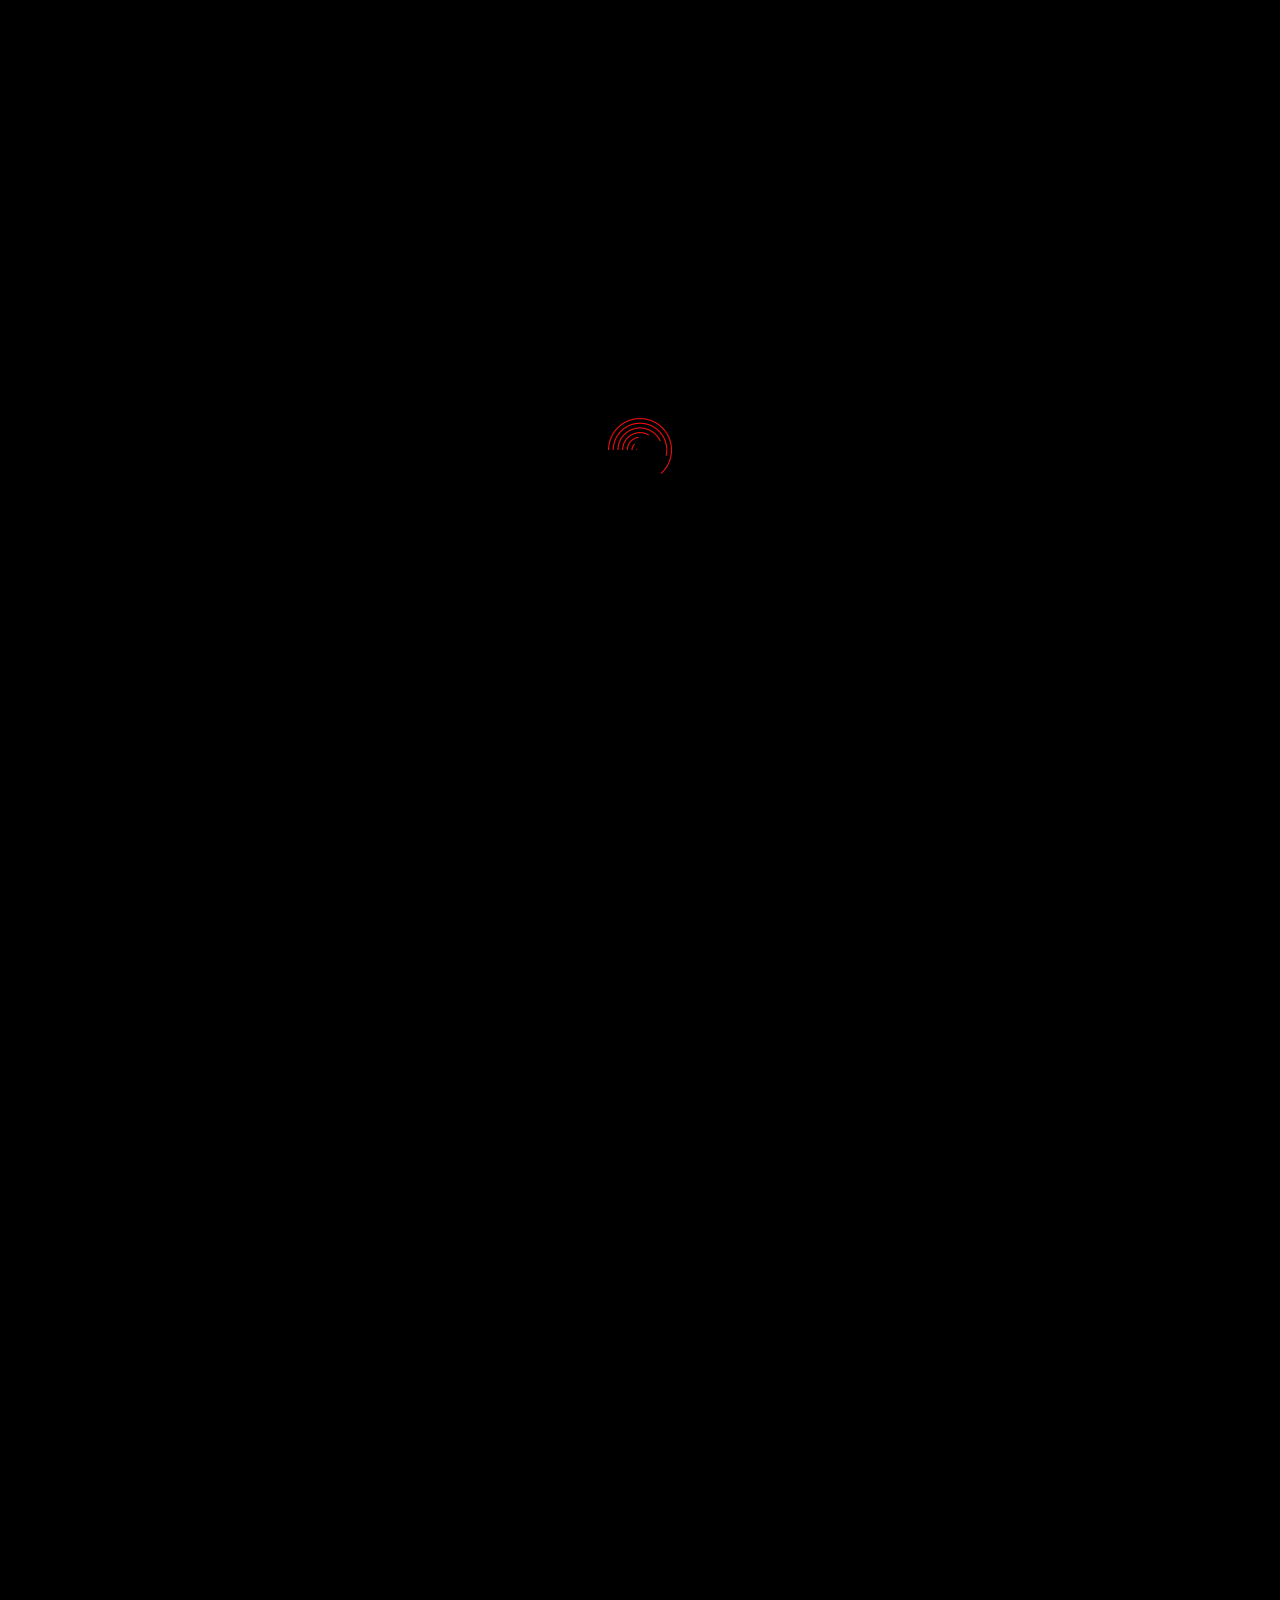
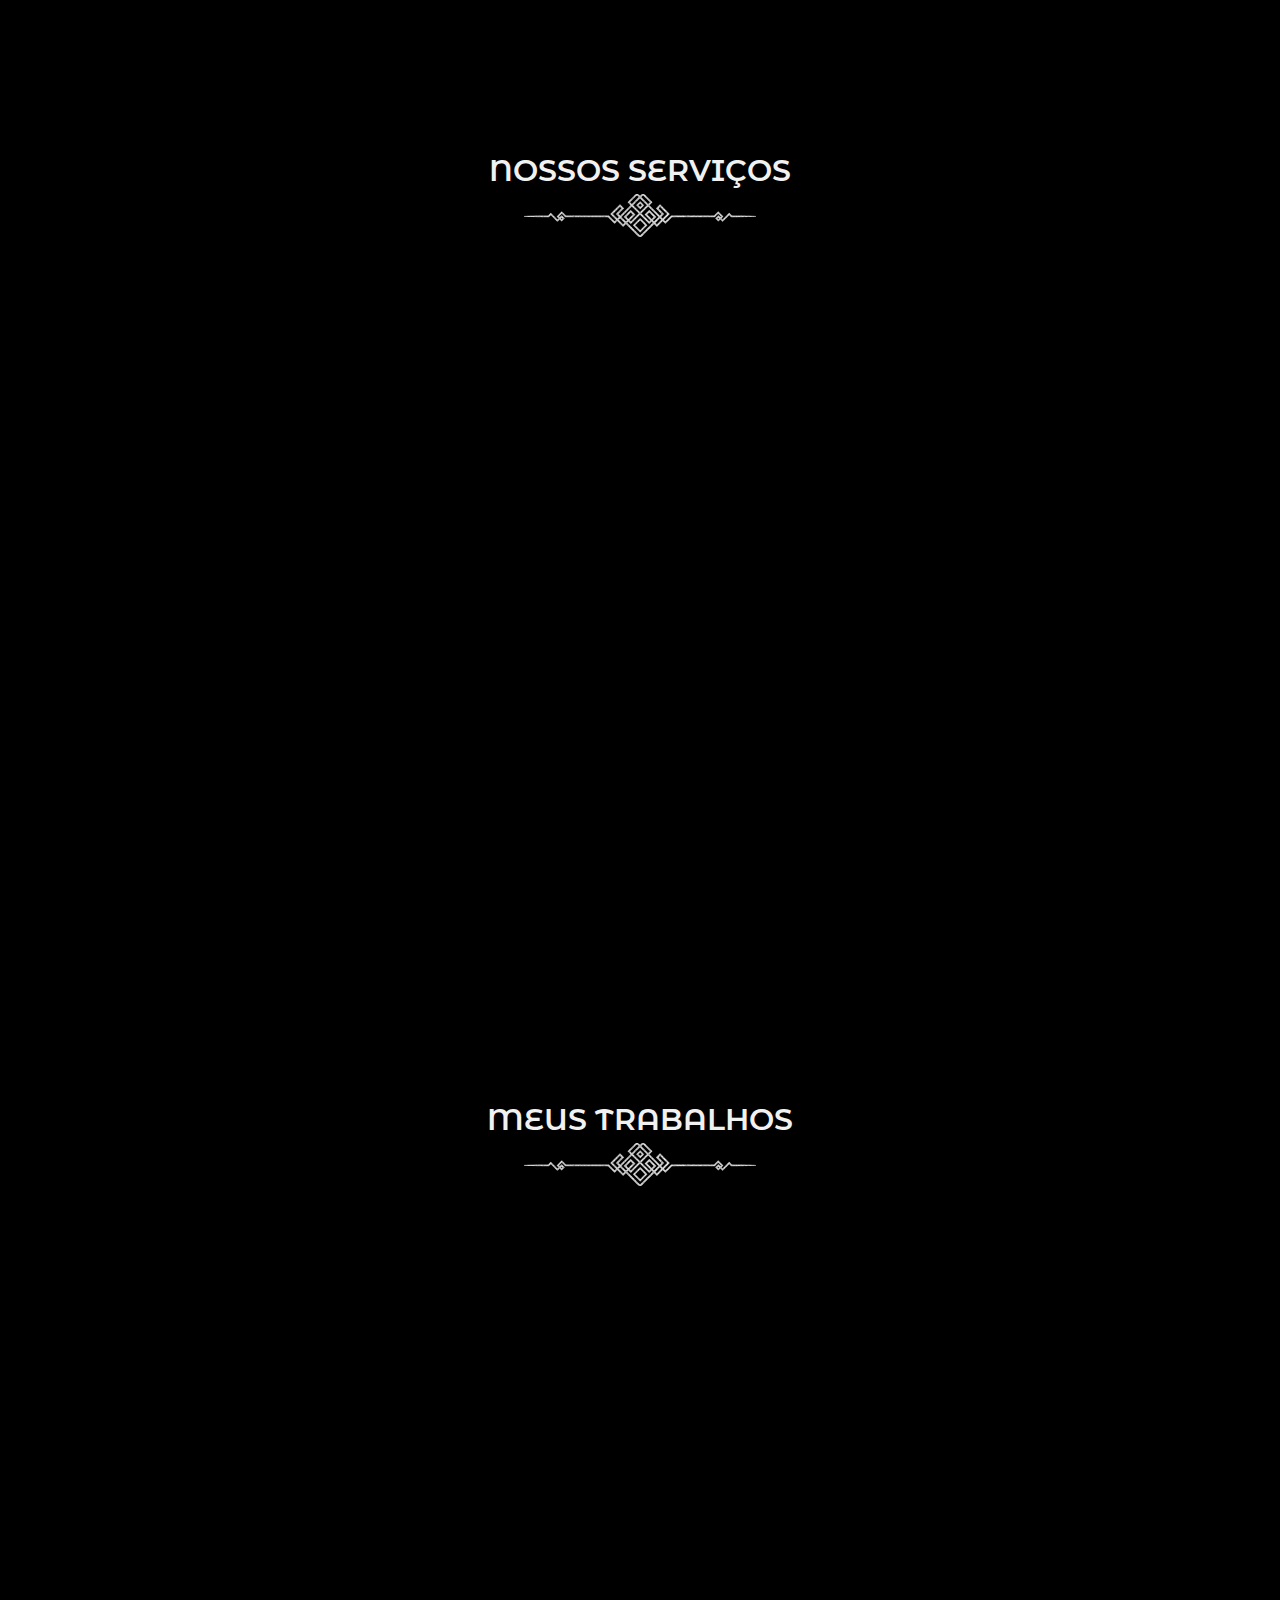
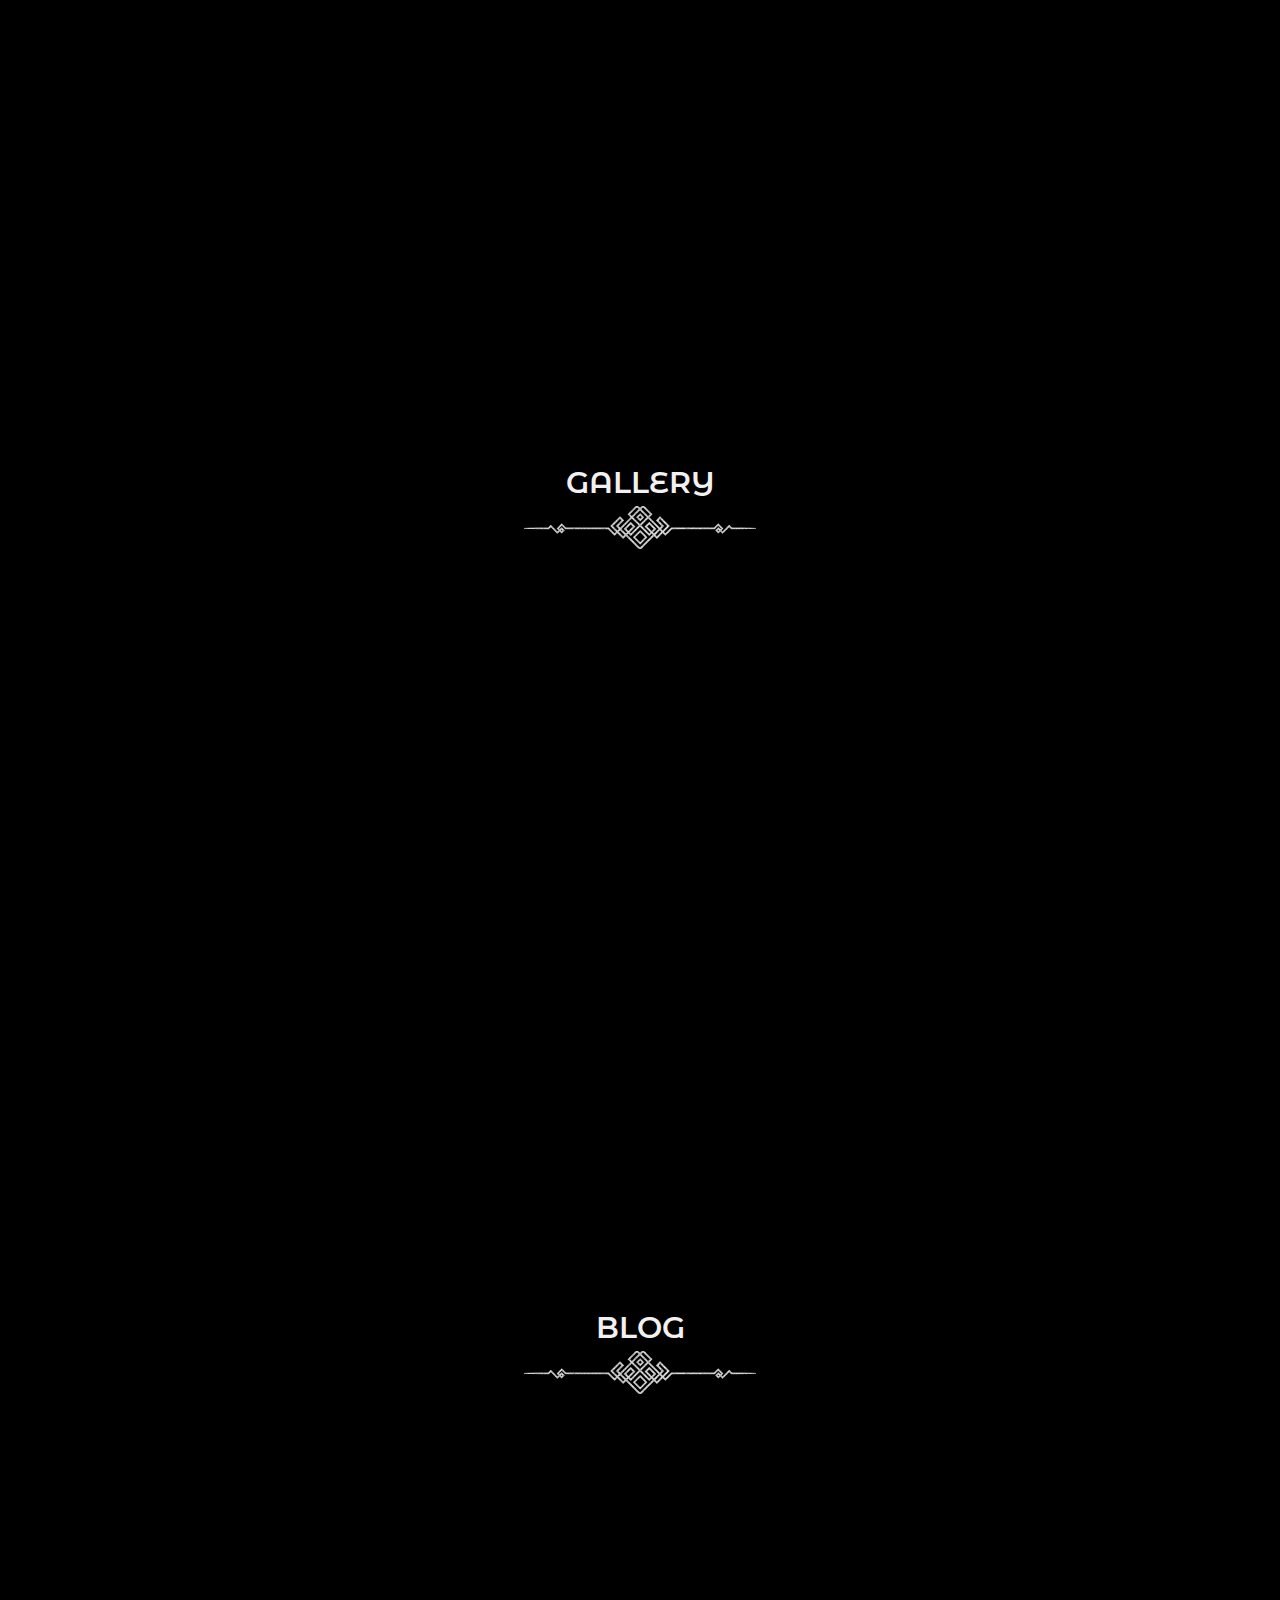
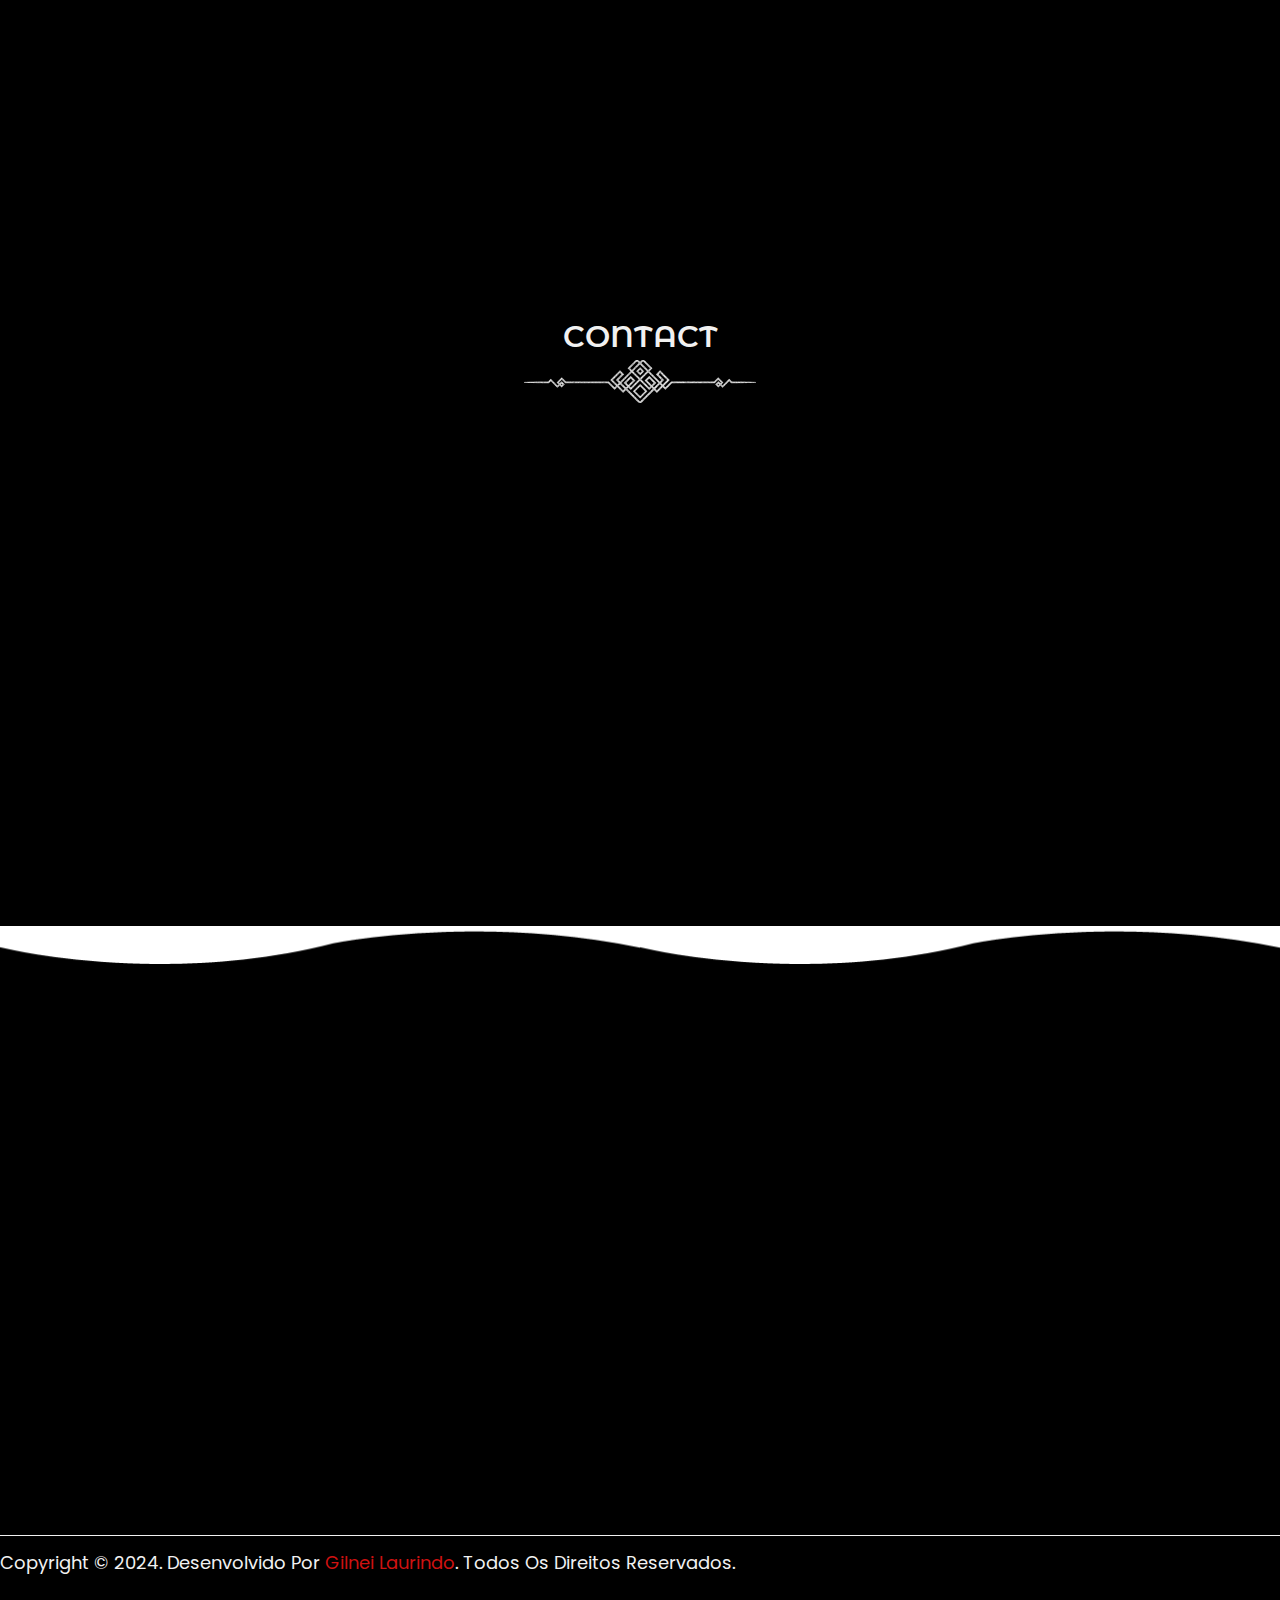
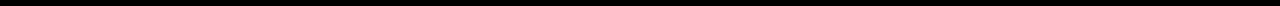
<file: index.html>
<!DOCTYPE html>
<html lang="pt-BR">

<head>
    <meta charset="UTF-8">
    <meta http-equiv="X-UA-Compatible" content="IE=edge">
    <meta name="viewport" content="width=device-width, initial-scale=1.0">
    <link rel="icon" href="images/logo (3).svg" type="image/png">
    <title>Belshi Studio</title>
    <link
        href="https://fonts.googleapis.com/css2?family=Montserrat+Alternates:wght@100;200;300;400;500;600;700;800;900&amp;display=swap"
        rel="stylesheet">
    <link
        href="https://fonts.googleapis.com/css2?family=Poppins:wght@100;200;300;400;500;600;700;800;900&amp;display=swap"
        rel="stylesheet">
    <link rel="stylesheet" href="css/bootstrap.min.css">
    <link rel="stylesheet" href="css/slick.css">
    <link rel="stylesheet" href="css/aos.css">
    <link rel="stylesheet" href="css/venobox.min.css">
    <link rel="stylesheet" href="css/scroll.css">
    <link rel="stylesheet" href="css/all.min.css">
    <link rel="stylesheet" href="css/style.css">
    <link rel="stylesheet" href="css/responsive.css">
</head>

<body>

    <div class="pre_loader">
        <img src="images/1495.gif" alt="preloader">
    </div>

    <!-- ********************************************
                    preloader part end
         ********************************************-->

    <!-- ********************************************
                    cursor part start
         ********************************************-->

    <div id="cursor"></div>

    <!-- ********************************************
                         cursor part end
        ********************************************-->


    <!-- ****************************************** 
                    menu part start
         ******************************************-->
    <nav class="navbar navbar-expand-md main_menu">
        <div class="container px-lg-0">
            <a class="navbar-brand" href="index.html"><img src="images/logo.png" alt="inicio"></a>
            <button class="navbar-toggler" type="button" data-bs-toggle="collapse"
                data-bs-target="#navbarSupportedContent" aria-controls="navbarSupportedContent" aria-expanded="false"
                aria-label="Toggle navigation">
                <i class="fas fa-bars"></i>
            </button>
            <div class="collapse navbar-collapse" id="navbarSupportedContent">
                <ul class="navbar-nav ms-auto mb-2 mb-lg-0">
                    <li class="nav-item">
                        <a class="nav-link active" aria-current="page" href="#">Home</a>
                    </li>
                    <li class="nav-item">
                        <a class="nav-link" href="Galeria.html">Produtos 01</a>
                    </li>
                    <li class="nav-item">
                        <a class="nav-link" href="Galeria.html">Produtos 02</a>
                    </li>
                    <li class="nav-item">
                        <a class="nav-link" href="Galeria.html">Produtos 03</a>
                    </li>
                    <li class="nav-item">
                        <a class="nav-link" href="Galeria.html">Produtos 04</a>
                    </li>
                    <li class="nav-item">
                        <a class="nav-link" href="Galeria.html">Produtos 05</a>
                    </li>
                    <li class="nav-item">
                        <a class="nav-link" href="Galeria.html">Produtos 06</a>
                    </li>
                </ul>
            </div>
        </div>
    </nav>
    <!-- ****************************************** 
                    menu part end
         ******************************************-->

    <!-- ****************************************** 
                    banner part start
         ******************************************-->
    <section id="banner">
        <div class="banner_item" style="background: url(images/banner1.jpg) no-repeat center/cover;">
            <div class="container px-lg-0">
                <div class="row">
                    <div class="col-lg-6">
                        <div class="banner_text">
                            <h4>Bem-vindo à</h4>
                            <h1>Belshi</h1>
                            <p>Especialistas em transformar suas ideias em realidade visual, com soluções em serigrafia
                                e comunicação visual que destacam a sua marca.</p>
                        </div>
                        <div class="banner_btn">
                            <a href="Galeria.html">Nossos Trabalhos</a>
                            <a href="https://w.app/BelshiStudio">Contato</a>
                        </div>
                    </div>
                </div>
            </div>
        </div>
        <div class="banner_item" style="background: url(images/banner2.jpg) no-repeat center/cover;">
            <div class="container px-lg-0">
                <div class="row">
                    <div class="col-lg-6">
                        <div class="banner_text">
                            <h1>Criatividade e Qualidade</h1>
                            <p>Utilizamos serigrafia e técnicas inovadoras para oferecer produtos que fazem a diferença
                                no mercado.</p>
                        </div>
                        <div class="banner_btn">
                            <a href="Galeria.html">Nossos Trabalhos</a>
                            <a href="https://w.app/BelshiStudio">Contato</a>
                        </div>
                    </div>
                </div>
            </div>
        </div>
    </section>

    <!-- ****************************************** 
                    banner part end
         ******************************************-->

    <!-- ****************************************** 
                    about part start
         ******************************************-->
    <section id="about">
        <div class="container px-lg-0">
            <div class="row">
                <div class="col-lg-12">
                    <div class="common_head text-center">
                        <h4>about us</h4>
                        <img src="images/banner_img_shape.png" alt="banner_img_shape">
                    </div>
                </div>
            </div>
            <div class="about_main">
                <div class="row">
                    <div class="col-lg-5 col-md-5">
                        <div data-aos="fade-up" class="about_img Myself-img">
                            <img src="images/about_img1.png" class="img-fluid" alt="about_img1">
                            <div class="overly3"></div>
                        </div>
                    </div>
                    <div class="col-lg-6 offset-lg-1 col-md-6 offset-md-1">
                        <div data-aos="fade-up" class="about_text">
                            <h4>Nós somos a <span>Belshi </span> <span>Comunicação Visual</span>, uma gráfica
                                especializada em banners, adesivos e fachadas em ACM e MDF.
                                Com mais de 10 anos de experiência,
                                nossa paixão é entregar qualidade e inovação
                                em cada projeto.</h4>
                            <p>Transformamos suas ideias em realidade,
                                utilizando tecnologia de ponta para garantir
                                resultados impecáveis. Cada detalhe é feito com
                                cuidado, para que sua marca se destaque de forma
                                impactante e profissional.</p>
                            <!-- My Equipment start -->
                            <div class="myequipment">
                                <h5>Nossos Produtos</h5>
                                <ul>
                                    <li><i class="far fa-clone"></i>Banners</li>
                                    <li><i class="far fa-clone"></i>Adesivos</li>
                                    <li><i class="far fa-clone"></i>Fachadas em ACM e MDF</li>
                                    <li><i class="far fa-clone"></i>Placas de sinalização</li>
                                    <li><i class="far fa-clone"></i>Totens personalizados</li>
                                    <li><i class="far fa-clone"></i>Impressão em lona e vinil</li>
                                    <li><i class="far fa-clone"></i>Envelopamento de veículos</li>
                                    <li><i class="far fa-clone"></i>Displays promocionais</li>
                                </ul>
                            </div>
                            <a href="https://w.app/BelshiStudio" class="btn">Fale conosco</a>
                            <!-- Fim do meu equipamento -->
                        </div>
                    </div>
                </div>
            </div>
        </div>
    </section>
    <!-- ****************************************** 
                  sobre parte final
         ******************************************-->

    <!-- ****************************************** 
           início da peça de serviço
         ******************************************-->
    <section id="service">
        <div class="container px-lg-0">
            <div class="row">
                <div class="col-lg-12">
                    <div class="common_head text-center">
                        <h4>Nossos Serviços</h4>
                        <img src="images/banner_img_shape.png" alt="banner_img_shape">
                    </div>
                </div>
            </div>
            <div class="service_main">
                <div class="row">
                    <!-- Serviço: Produção de Banners -->
                    <div class="col-lg-3 col-md-6 col-sm-12 mb-4">
                        <div class="content" data-aos="fade-up">
                            <div class="card">
                                <img src="images/pattern.png" alt="pattern">
                                <div class="box">
                                    <i class="fa fa-print"></i>
                                    <h4>Produção de Banners</h4>
                                    <p>Desenvolvemos banners personalizados, com qualidade e design profissional.</p>
                                </div>
                            </div>
                        </div>
                    </div>

                    <!-- Serviço: Adesivos Personalizados -->
                    <div class="col-lg-3 col-md-6 col-sm-12 mb-4">
                        <div class="content" data-aos="fade-up">
                            <div class="card">
                                <img src="images/pattern.png" alt="pattern">
                                <div class="box">
                                    <i class="fa fa-sticky-note"></i>
                                    <h4>Adesivos Personalizados</h4>
                                    <p>Criamos adesivos sob medida para sua marca ou evento, com acabamento de alta
                                        qualidade.</p>
                                </div>
                            </div>
                        </div>
                    </div>

                    <!-- Serviço: Fachadas em ACM -->
                    <div class="col-lg-3 col-md-6 col-sm-12 mb-4">
                        <div class="content" data-aos="fade-up">
                            <div class="card">
                                <img src="images/pattern.png" alt="pattern">
                                <div class="box">
                                    <i class="fa fa-building"></i>
                                    <h4>Fachadas em ACM</h4>
                                    <p>Fabricamos fachadas em ACM modernas, duráveis e personalizadas para o seu
                                        negócio.</p>
                                </div>
                            </div>
                        </div>
                    </div>

                    <!-- Serviço: Fachadas em MDF -->
                    <div class="col-lg-3 col-md-6 col-sm-12 mb-4">
                        <div class="content" data-aos="fade-up">
                            <div class="card">
                                <img src="images/pattern.png" alt="pattern">
                                <div class="box">
                                    <i class="fa fa-cubes"></i>
                                    <h4>Fachadas em MDF</h4>
                                    <p>Especialistas na produção de fachadas em MDF com acabamento detalhado e
                                        profissional.</p>
                                </div>
                            </div>
                        </div>
                    </div>
                </div>

                <div class="row">
                    <!-- Serviço: Placas de Sinalização -->
                    <div class="col-lg-3 col-md-6 col-sm-12 mb-4">
                        <div class="content" data-aos="fade-up">
                            <div class="card">
                                <img src="images/pattern.png" alt="pattern">
                                <div class="box">
                                    <i class="fa fa-map-signs"></i>
                                    <h4>Placas de Sinalização</h4>
                                    <p>Placas personalizadas para sinalização em empresas, comércios e eventos.</p>
                                </div>
                            </div>
                        </div>
                    </div>

                    <!-- Serviço: Envelopamento de Veículos -->
                    <div class="col-lg-3 col-md-6 col-sm-12 mb-4">
                        <div class="content" data-aos="fade-up">
                            <div class="card">
                                <img src="images/pattern.png" alt="pattern">
                                <div class="box">
                                    <i class="fa fa-car"></i>
                                    <h4>Envelopamento de Veículos</h4>
                                    <p>Serviço de envelopamento completo para veículos, com qualidade e durabilidade.
                                    </p>
                                </div>
                            </div>
                        </div>
                    </div>

                    <!-- Serviço: Plotagem de Vitrines -->
                    <div class="col-lg-3 col-md-6 col-sm-12 mb-4">
                        <div class="content" data-aos="fade-up">
                            <div class="card">
                                <img src="images/pattern.png" alt="pattern">
                                <div class="box">
                                    <i class="fa fa-window-maximize"></i>
                                    <h4>Plotagem de Vitrines</h4>
                                    <p>Transforme a vitrine do seu negócio com plotagens criativas e personalizadas.</p>
                                </div>
                            </div>
                        </div>
                    </div>

                    <!-- Serviço: Displays Promocionais -->
                    <div class="col-lg-3 col-md-6 col-sm-12 mb-4">
                        <div class="content" data-aos="fade-up">
                            <div class="card">
                                <img src="images/pattern.png" alt="pattern">
                                <div class="box">
                                    <i class="fa fa-shopping-bag"></i>
                                    <h4>Displays Promocionais</h4>
                                    <p>Criamos displays promocionais impactantes e de alta qualidade para feiras e
                                        eventos.</p>
                                </div>
                            </div>
                        </div>
                    </div>
                </div>
            </div>
        </div>
    </section>

    <!-- ****************************************** 
                   fim da peça de serviço
         ******************************************-->

    <!-- ****************************************** 
                Meus trabalhos
         ******************************************-->
    <section id="works">
        <div class="container px-lg-0">
            <div class="row">
                <div class="col-lg-12">
                    <div class="common_head text-center">
                        <h4>Meus trabalhos</h4>
                        <img src="images/banner_img_shape.png" alt="banner_img_shape">
                    </div>
                </div>
            </div>
            <div class="work_main">
                <div class="row">
                    <div class="col-lg-3 col-sm-3">
                        <div data-aos="fade-up" class="work_img">
                            <img src="images/f_work4.jpg" class="img-fluid w-100" alt="f_work4">
                            <div class="overly">
                                <div class="text">
                                    <h4>fashion</h4>
                                    <p>Lorem ipsum dolor sit.</p>
                                </div>
                            </div>
                            <div class="overly1"></div>
                        </div>
                        <div data-aos="fade-up" class="work_img">
                            <img src="images/f_work1.jpg" class="img-fluid w-100" alt="f_work3">
                            <div class="overly">
                                <h4>fashion</h4>
                                <p>Lorem ipsum dolor sit.</p>
                            </div>
                            <div class="overly1"></div>
                        </div>
                    </div>
                    <div class="col-lg-3 col-sm-3">
                        <div data-aos="fade-up" class="work_img">
                            <img src="images/f_work2.jpg" class="img-fluid w-100" alt="f_work2">
                            <div class="overly">
                                <h4>fashion</h4>
                                <p>Lorem ipsum dolor sit.</p>
                            </div>
                            <div class="overly1"></div>
                        </div>
                        <div data-aos="fade-up" class="work_img">
                            <img src="images/e_work2.jpg" class="img-fluid w-100" alt="e_work2">
                            <div class="overly">
                                <h4>event</h4>
                                <p>Lorem ipsum dolor sit.</p>
                            </div>
                            <div class="overly1"></div>
                        </div>
                    </div>
                    <div class="col-lg-3 col-sm-3">
                        <div data-aos="fade-up" class="work_img">
                            <img src="images/w_work2.jpg" class="img-fluid w-100" alt="w_work2">
                            <div class="overly">
                                <h4>wedding</h4>
                                <p>Lorem ipsum dolor sit.</p>
                            </div>
                            <div class="overly1"></div>
                        </div>
                        <div data-aos="fade-up" class="work_img">
                            <img src="images/w_work1.jpg" class="img-fluid w-100" alt="w_work1">
                            <div class="overly">
                                <h4>wedding</h4>
                                <p>Lorem ipsum dolor sit.</p>
                            </div>
                            <div class="overly1"></div>
                        </div>
                    </div>
                    <div class="col-lg-3 col-sm-3">
                        <div data-aos="fade-up" class="work_img">
                            <img src="images/e_work1.jpg" class="img-fluid w-100" alt="e_work1">
                            <div class="overly">
                                <h4>event</h4>
                                <p>Lorem ipsum dolor sit.</p>
                            </div>
                            <div class="overly1"></div>
                        </div>
                        <div data-aos="fade-up" class="work_img">
                            <img src="images/f_work3.jpg" class="img-fluid w-100" alt="f_work1">
                            <div class="overly">
                                <h4>fashion</h4>
                                <p>Lorem ipsum dolor sit.</p>
                            </div>
                            <div class="overly1"></div>
                        </div>
                    </div>
                </div>
            </div>
        </div>
    </section>
    <!-- ****************************************** 
              fim da peça de trabalho
         ******************************************-->

    <!-- ****************************************** 
                    gallery part start
         ******************************************-->
    <section id="gallery">
        <div class="container px-lg-0">
            <div class="row">
                <div class="col-lg-12">
                    <div class="common_head text-center">
                        <h4>Gallery</h4>
                        <img src="images/banner_img_shape.png" alt="banner_img_shape">
                    </div>
                </div>
            </div>
            <div class="row">
                <div class="col-lg-12">
                    <div data-aos="fade-up" class="filter_menu">
                        <ul class="d-flex flex-wrap">
                            <li class="mixitup-control-active" data-filter="all">All</li>
                            <li data-filter=".Personal">Personal </li>
                            <li data-filter=".Wedding">Wedding</li>
                            <li data-filter=".Event">Eventos</li>
                            <li data-filter=".Fashion">Fashion</li>
                        </ul>
                    </div>
                    <div class="filter_img">
                        <div data-aos="fade-up" class="img mix Personal">
                            <img src="images/personal_img1.jpg" alt="personal_img1">
                            <div class="overlay">
                                <a class="venobox" data-gall="gallery01" href="images/personal_img1.jpg"><i
                                        class="fas fa-search-plus"></i></a>
                            </div>
                        </div>
                        <div data-aos="fade-up" class="img mix Wedding">
                            <img src="images/wedding_img1.jpg" alt="wedding_img1">
                            <div class="overlay">
                                <a class="venobox" data-gall="gallery01" href="images/wedding_img1.jpg"><i
                                        class="fas fa-search-plus"></i></a>
                            </div>
                        </div>
                        <div data-aos="fade-up" class="img mix Personal">
                            <img src="images/personal_img2.jpg" alt="personal_img2">
                            <div class="overlay">
                                <a class="venobox" data-gall="gallery01" href="images/personal_img2.jpg"><i
                                        class="fas fa-search-plus"></i></a>
                            </div>
                        </div>
                        <div data-aos="fade-up" class="img mix Event">
                            <img src="images/event_img1.jpg" alt="event_img1">
                            <div class="overlay">
                                <a class="venobox" data-gall="gallery01" href="images/event_img1.jpg"><i
                                        class="fas fa-search-plus"></i></a>
                            </div>
                        </div>
                        <div data-aos="fade-up" class="img mix Fashion">
                            <img src="images/fashion_img1.jpg" alt="fashion_img1">
                            <div class="overlay">
                                <a class="venobox" data-gall="gallery01" href="images/fashion_img1.jpg"><i
                                        class="fas fa-search-plus"></i></a>
                            </div>
                        </div>
                        <div data-aos="fade-up" class="img mix Wedding">
                            <img src="images/wedding_img2.jpg" alt="wedding_img2">
                            <div class="overlay">
                                <a class="venobox" data-gall="gallery01" href="images/wedding_img2.jpg"><i
                                        class="fas fa-search-plus"></i></a>
                            </div>
                        </div>
                        <div data-aos="fade-up" class="img mix Personal">
                            <img src="images/personal_img3.jpg" alt="personal_img3">
                            <div class="overlay">
                                <a class="venobox" data-gall="gallery01" href="images/personal_img3.jpg"><i
                                        class="fas fa-search-plus"></i></a>
                            </div>
                        </div>
                        <div data-aos="fade-up" class="img mix Fashion">
                            <img src="images/fashion_img2.jpg" alt="fashion_img2">
                            <div class="overlay">
                                <a class="venobox" data-gall="gallery01" href="images/fashion_img2.jpg"><i
                                        class="fas fa-search-plus"></i></a>
                            </div>
                        </div>
                        <div data-aos="fade-up" class="img mix Event">
                            <img src="images/event_img2.jpg" alt="event_img2">
                            <div class="overlay">
                                <a class="venobox" data-gall="gallery01" href="images/event_img2.jpg"><i
                                        class="fas fa-search-plus"></i></a>
                            </div>
                        </div>
                        <div data-aos="fade-up" class="img mix Fashion">
                            <img src="images/fashion_img3.jpg" alt="fashion_img3">
                            <div class="overlay">
                                <a class="venobox" data-gall="gallery01" href="images/fashion_img3.jpg"><i
                                        class="fas fa-search-plus"></i></a>
                            </div>
                        </div>
                        <div data-aos="fade-up" class="img mix Event">
                            <img src="images/event_img3.jpg" alt="event_img3">
                            <div class="overlay">
                                <a class="venobox" data-gall="gallery01" href="images/event_img3.jpg"><i
                                        class="fas fa-search-plus"></i></a>
                            </div>
                        </div>
                        <div data-aos="fade-up" class="img mix Fashion">
                            <img src="images/fashion_img4.jpg" alt="fashion_img4">
                            <div class="overlay">
                                <a class="venobox" data-gall="gallery01" href="images/fashion_img4.jpg"><i
                                        class="fas fa-search-plus"></i></a>
                            </div>
                        </div>
                    </div>
                </div>
            </div>
        </div>
    </section>
    <!-- ****************************************** 
                    gallery part end
         ******************************************-->

    <!-- ****************************************** 
                    blog part start
         ******************************************-->
    <section id="blog">
        <div class="container px-lg-0">
            <div class="row">
                <div class="col-lg-12">
                    <div class="common_head text-center">
                        <h4>blog</h4>
                        <img src="images/banner_img_shape.png" alt="banner_img_shape">
                    </div>
                </div>
            </div>
            <div class="blog_main">
                <div class="blog_slider">
                    <div class="row ">
                        <div class="col-lg-5 col-md-6">
                            <div data-aos="fade-up" class="blog_img">
                                <img src="images/blog_img1.jpeg" class="img-fluid w-100" alt="blog_img1">
                                <div class="overly"></div>
                            </div>
                        </div>
                        <div class="col-lg-7 col-md-6">
                            <div data-aos="fade-up" class="blog_text">
                                <h5>Lens News</h5>
                                <h3>Which Camera Will Survive?<span>Nikon Sony a1, Z9 and Canon R3</span> </h3>
                                <p>Photographers viverra tristique duis vitae diam the neque nivamus aestan ateuene
                                    artines duru setlie suscipe the fermen.</p>
                                <div class="blog_btn d-flex justify-content-end">
                                    <a href="#">Read more</a>
                                    <h6>8 December 2022</h6>
                                </div>
                            </div>
                        </div>
                    </div>
                </div>
                <div class="blog_slider">
                    <div class="row ">
                        <div class="col-lg-5 col-md-6">
                            <div data-aos="fade-up" class="blog_img">
                                <img src="images/blog_img2.jpg" class="img-fluid w-100" alt="blog_img1">
                                <div class="overly"></div>
                            </div>
                        </div>
                        <div class="col-lg-7 col-md-6">
                            <div data-aos="fade-up" class="blog_text">
                                <h5>Lens News</h5>
                                <h3>Which Camera Will Survive?<span>Nikon Sony a1, Z9 and Canon R3</span> </h3>
                                <p>Photographers viverra tristique duis vitae diam the neque nivamus aestan ateuene
                                    artines duru setlie suscipe the fermen.</p>
                                <div class="blog_btn d-flex justify-content-end">
                                    <a href="#">Read more</a>
                                    <h6>8 December 2022</h6>
                                </div>
                            </div>
                        </div>
                    </div>
                </div>
                <div class="blog_slider">
                    <div class="row ">
                        <div class="col-lg-5 col-md-6">
                            <div data-aos="fade-up" class="blog_img">
                                <img src="images/blog_img3.jpg" class="img-fluid w-100" alt="blog_img1">
                                <div class="overly"></div>
                            </div>
                        </div>
                        <div class="col-lg-7 col-md-6">
                            <div data-aos="fade-up" class="blog_text">
                                <h5>Lens News</h5>
                                <h3>Which Camera Will Survive?<span>Nikon Sony a1, Z9 and Canon R3</span> </h3>
                                <p>Photographers viverra tristique duis vitae diam the neque nivamus aestan ateuene
                                    artines duru setlie suscipe the fermen.</p>
                                <div class="blog_btn d-flex justify-content-end">
                                    <a href="#">Read more</a>
                                    <h6>8 December 2022</h6>
                                </div>
                            </div>
                        </div>
                    </div>
                </div>
            </div>
        </div>
    </section>
    <!-- ****************************************** 
                    blog part end
         ******************************************-->


    <!-- ****************************************** 
                    contact part start
         ******************************************-->
    <section id="contact">
        <div class="container px-lg-0">
            <div class="row">
                <div class="col-lg-12">
                    <div class="common_head text-center">
                        <h4>Contact</h4>
                        <img src="images/banner_img_shape.png" alt="banner_img_shape">
                    </div>
                </div>
            </div>

            <div class="contact_inner">
                <div class="row">
                    <!-- Informações de contato -->
                    <div class="col-lg-5 offset-lg-1 col-md-5 offset-md-1">
                        <div data-aos="fade-up" class="contact_item">
                            <div class="contact_location">
                                <i class="fas fa-map-marker-alt"></i>
                                <h4>Location</h4>
                                <p>Dhaka, Bangladesh</p>
                            </div>
                            <div class="contact_phone">
                                <i class="fas fa-phone-alt"></i>
                                <h4>Phone</h4>
                                <p>+88 017214-13821</p>
                            </div>
                            <div class="contact_email">
                                <i class="far fa-envelope"></i>
                                <h4>E-mail</h4>
                                <p><a href="mailto:Belshi@.com">Belshi@.com</a></p>
                            </div>
                        </div>
                    </div>

                    <!-- Formulário de contato -->
                    <div class="col-lg-6 col-md-6">
                        <div data-aos="fade-up" class="contact_form">
                            <form id="contact-form">
                                <input type="text" name="nome" placeholder="Seu nome" required>
                                <input type="email" name="email" placeholder="Seu E-mail" required>
                                <textarea name="mensagem" cols="30" rows="5" placeholder="Mensagem" required></textarea>
                                <button type="submit">
                                    Enviar
                                    <span></span>
                                    <span></span>
                                    <span></span>
                                    <span></span>
                                </button>
                            </form>

                            <div class="contact_icon">
                                <a href="#"><i class="fab fa-facebook-f"></i></a>
                                <a href="#"><i class="fab fa-twitter"></i></a>
                                <a href="#"><i class="fab fa-instagram"></i></a>
                                <a href="#"><i class="fab fa-linkedin-in"></i></a>
                            </div>
                        </div>
                    </div>
                </div>
            </div>
        </div>

        <!-- Script para EmailJS -->
        <script src="https://cdn.emailjs.com/dist/email.min.js"></script>
        <script>
            (function () {
                emailjs.init("YOUR_USER_ID");
            })();

            document.getElementById('contact-form').addEventListener('submit', function (event) {
                event.preventDefault();

                emailjs.sendForm('YOUR_SERVICE_ID', 'YOUR_TEMPLATE_ID', this)
                    .then(function () {
                        alert('Mensagem enviada com sucesso!');
                    }, function (error) {
                        alert('Erro ao enviar: ' + JSON.stringify(error));
                    });
            });
        </script>
    </section>

    <!-- ****************************************** 
                    contact part end
         ******************************************-->

    <footer class="footer-area">
        <div class="container px-lg-0">
            <div class="footer-wave-box">
                <div class="footer-wave footer-animation"></div>
            </div>
            <div class="row">
                <div class="col-lg-4">
                    <div data-aos="fade-up" class="single-footer">
                        <h4>Quem somos</h4>
                        <p>Nós somos a Belshi Comunicação Visual, uma gráfica especializada em banners, adesivos e
                            fachadas em ACM e MDF. Com mais de 10 anos de experiência, nossa paixão é entregar qualidade
                            e inovação em cada projeto.</p>
                        <div class="footer-social">
                            <a href=""><i class="fab fa-facebook-f"></i></a>
                            <a href=""><i class="fab fa-twitter"></i></a>
                            <a href=""><i class="fab fa-instagram"></i></a>
                            <a href=""><i class="fab fa-linkedin-in"></i></a>
                        </div>
                    </div>
                </div>

            </div>
            <div class="col-lg-3 col-sm-4">
                <div data-aos="fade-up" class="single-footer">
                    <h4>contact us</h4>
                    <ul>
                        <li><a href=""><i class="fas fa-map-marker-alt"></i> North Street, Sydney, Australia</a>
                        </li>
                        <li><a href="https://w.app/BelshiStudio"><i class="fas fa-mobile-alt"></i> 84 9 9666-5371</a>
                        </li>
                        <li><a href=""><i class="far fa-envelope"></i>Belshi@.com</a></li>
                        <li><a href=""><i class="fas fa-globe-europe"></i> www.Belshi.com</a></li>
                    </ul>
                </div>
            </div>
        </div>
        <div class="row">
            <div class="col-lg-12">
                <div class="copyright">
                    <p>Copyright © 2024. Desenvolvido por <a href="https://gilneilaurindo.github.io/">Gilnei
                            Laurindo</a>. Todos os direitos reservados.</p>

                </div>
            </div>
        </div>
        </div>
    </footer>
    <!-- ****************************************** 
                    footer part end
         ******************************************-->


    <!-- ********************************************
                    btn_top_bottom part start
         ********************************************-->
    <div class="btn_top_bottom">
        <i class="fas fa-chevron-up"></i>
    </div>
    <!-- ********************************************
                        btn_top_bottom part end
        ********************************************-->






    <script data-cfasync="false" src="js/email-decode.min.js"></script>
    <script src="js/jquery-1.12.4.min.js"></script>
    <script src="js/bootstrap.bundle.min.js"></script>
    <script src="js/mixitup.min.js"></script>
    <script src="js/aos.js"></script>
    <script src="js/venobox.min.js"></script>
    <script src="js/slick.min.js"></script>
    <script src="js/script.js"></script>


</body>

</html>
</file>
<file: css/scroll.css>
/* blink based browser */
html::-webkit-scrollbar {
  width: 0.7vw;
}

html::-webkit-scrollbar-thumb {
  background-color: #e23d8d;
}

html::-webkit-scrollbar-thumb:hover {
  background-color: #e23d8d;
}

html::-webkit-scrollbar-track {
  background-color: #e23d8d;
}

html::-webkit-scrollbar-track:hover {
  background-color: #e23d8d;
}
/* blink based browser */

/* geckeo based browser */
html {
scrollbar-width: thin;
scrollbar-color: #cf1211 #555;
}
/* geckeo based browser */
</file>
<file: css/style.css>
/* 
------------------
Template Name: Piclab -  HTML Template
Author: Themes_Heaven
Author Email: 
Version: 1.0
------------------

1.Table of content index page
============================
1.Menu part
2.Banner part
3.About Part
4.Service Part
5.Work Part
6.Pricing Part
7.Gallery part
8.Blog Part
9.Contact Part
10.footer Part

2. Table of content About page
============================
1.Menu part
2.About banner part
3.About main part
4.Professional Team part
5.Help part
6.Footer Part

3. Table of content Service page
===================================
1.Menu part
2.Service banner part
3.Service main part
4.Pricing part
5.Help part
6.Footer Part

4.Table of content Work page
===================================
1.Menu part
2.Woek banner part
3.Work main part
4.Help part
5.Footer Part

5.Table of content Gallery page
===================================
1.Menu part
2.Gallery banner part
3.Gallery main part
4.Help part
5.Footer Part

6. Table of content Contact page
==================================
1.Menu part
2.Contact banner part
3.Contact main part
4.Help part
5.Footer Part

*/


* {
    margin: 0;
    padding: 0;
    outline: 0;
}

ul,
ol {
    list-style: none;
}

a {
    text-decoration: none;
    display: inline-block;
}

h1,
h2,
h3,
h4,
h5,
h6,
p,
ul,
ol,
li {
    margin: 0;
    padding: 0;
}

body {
    background-color: #000;
    /* background-color: #999; */
}

:root {
    --ff1: 'Montserrat Alternates', sans-serif;
    --ff2: 'Poppins', sans-serif;
    --cmn: #f1f1f1;
    --brand: #cf1211;
}

.common_head h4 {
    color: var(--cmn);
    font-size: 30px;
    font-weight: 600;
    font-family: var(--ff1);
    text-transform: uppercase;
    padding-bottom: 5px;
}

/* common css start */


/* *************************************
            preloader part start
   *************************************/
   .pre_loader {
    position: fixed;
    left: 0;
    top: 0;
    width: 100%;
    height: 100%;
    background: #000;
    z-index: 9999999999;
}

.pre_loader img {
    position: absolute;
    left: 50%;
    top: 50%;
    transform: translate(-50%, -50%);
    -webkit-transform: translate(-50%, -50%);
    -moz-transform: translate(-50%, -50%);
    -ms-transform: translate(-50%, -50%);
    -o-transform: translate(-50%, -50%);
}

/* *************************************
            preloader part end
   *************************************/

/* *************************************
            cursor part start
   *************************************/
#cursor {
    height: 20px;
    width: 20px;
    border: 2px solid rgb(226, 62, 56);
    border-radius: 50%;
    -webkit-border-radius: 50%;
    -moz-border-radius: 50%;
    -ms-border-radius: 50%;
    -o-border-radius: 50%;
    box-shadow: 0 0 20px rgb(226, 62, 56), 0 0 60px rgb(226, 62, 56), 0 0 100px rgb(226, 62, 56);
    position: absolute;
    display: none;
    transition-duration: 0.5s;
    transition-timing-function: ease-out;
    transform: translate(-50%, -50%);
    animation: colors 2s infinite;
    z-index: 4;
    -webkit-animation: colors 2s infinite;
    -webkit-transform: translate(-50%, -50%);
    -moz-transform: translate(-50%, -50%);
    -ms-transform: translate(-50%, -50%);
    -o-transform: translate(-50%, -50%);
}

@keyframes colors {
    0% {
        filter: hue-rotate(0deg);
        -webkit-filter: hue-rotate(0deg);
    }

    100% {
        filter: hue-rotate(360deg);
        -webkit-filter: hue-rotate(360deg);
    }
}

a:hover~#cursor {
    transform: scale(1.5);
    -webkit-transform: scale(1.5);
    -moz-transform: scale(1.5);
    -ms-transform: scale(1.5);
    -o-transform: scale(1.5);
}

/* *************************************
            cursor part start
   *************************************/


/* ****************************************
                menu part start
   ****************************************/
.main_menu {
    position: absolute;
    left: 0;
    top: 0;
    width: 100%;
    z-index: 999;
}

.main_menu ul li a {
    color: var(--cmn);
    font-size: 18px;
    font-weight: 500;
    font-family: var(--ff2);
    margin: 0 7px;
    transition: all linear .3s;
    -webkit-transition: all linear .3s;
    -moz-transition: all linear .3s;
    -ms-transition: all linear .3s;
    -o-transition: all linear .3s;
    position: relative;
}

.main_menu ul li a::after {
    position: absolute;
    content: '';
    bottom: 0;
    left: 0;
    width: 0;
    height: 1px;
    background: var(--brand);
    transition: all linear .3s;
    -webkit-transition: all linear .3s;
    -moz-transition: all linear .3s;
    -ms-transition: all linear .3s;
    -o-transition: all linear .3s;
}

.main_menu ul li a:hover:after {
    width: 100%;
}

.main_menu ul li a:hover {
    color: var(--brand);
}

.menu_fix {
    position: fixed;
    top: 0;
    left: 0;
    width: 100%;
    z-index: 9999999;
    background: #222;

}

.main_menu .nav-link:focus,
.nav-link:hover {
    color: var(--brand);
}
.menu_fix:before {
    content: '';
    position: absolute;
    top: 0;
    left: 0;
    width: 15%;
    height: 100%;
    transform: skewX(50deg);
    -webkit-transform: skewX(50deg);
    -moz-transform: skewX(50deg);
    -ms-transform: skewX(50deg);
    -o-transform: skewX(50deg);
    animation-name: slide;
    animation-duration: 10s;
    animation-timing-function: ease-in-out;
    animation-delay: .8s;
    animation-iteration-count: infinite;
    animation-direction: alternate;
    background: linear-gradient(to right, rgba(226, 62, 56, 0.2) 0%, rgba(226, 62, 56, 0.4) 20%, rgba(226, 62, 56, 0.5) 50%, rgba(226, 62, 56, 0.7) 100%);
}

@keyframes slide {
    0% {
        left: 0;
        top: 0;
    }

    100% {
        left: 100%;
        top: 0;
    }
}
/* ****************************************
                menu part end
   ****************************************/

/* *************************************
            back-to-top-btn part start
   *************************************/
.btn_top_bottom {
    color: #fff;
    width: 30px;
    height: 30px;
    line-height: 30px;
    text-align: center;
    background: var(--brand);
    text-align: center;
    font-size: 20px;
    cursor: pointer;
    position: fixed;
    right: 30px;
    bottom: 30px;
    z-index: 999;
    border-radius: 10px 0 10px 0;
    -webkit-border-radius: 10px 0 10px 0;
    -moz-border-radius: 10px 0 10px 0;
    -ms-border-radius: 10px 0 10px 0;
    -o-border-radius: 10px 0 10px 0;
}

.btn_top_bottom {
    display: none;
}

/* *************************************
            back-to-top-btn part end
   *************************************/

/* ****************************************
                banner part start
   ****************************************/
#banner .banner_item {
    padding: 200px 0 100px;
    position: relative;
    z-index: 1;
}

/* 
#banner .banner_item::after {
    position: absolute;
    content: '';
    left: 0;
    top: 0;
    width: 100%;
    height: 100%;
    background: rgba(0, 0, 0, 0.7);
    z-index: -1;
} */

#banner .banner_text h2 {
    color: #999;
    font-weight: 400;
    font-size: 16px;
    font-family: var(--ff1);
    text-transform: capitalize;
    padding: 10px 0;
}

#banner .banner_text h1 {
    color: #fff;
    font-weight: 700;
    font-size: 45px;
    font-family: var(--ff2);
    text-transform: uppercase;
}

#banner .banner_text p {
    color: #999;
    font-weight: 400;
    font-size: 18px;
    font-family: var(--ff1);
    line-height: 28px;
    padding-top: 20px;
    width: 500px;
}

#banner .banner_btn a {
    margin-top: 40px;
    margin-left: 15px;
    padding: 10px 24px;
    color: var(--cmn);
    font-size: 20px;
    font-weight: 500;
    font-family: var(--ff2);
    text-transform: uppercase;
    border: 1px solid var(--brand);
    border-radius: 30px;
    -webkit-border-radius: 30px;
    -moz-border-radius: 30px;
    -ms-border-radius: 30px;
    -o-border-radius: 30px;
    transition: all linear .3s;
    -webkit-transition: all linear .3s;
    -moz-transition: all linear .3s;
    -ms-transition: all linear .3s;
    -o-transition: all linear .3s;
}

#banner .banner_btn a:hover {
    background: var(--brand);
}

#banner .banner_btn a:first-child {
    margin-left: 0;
}

#banner .banner_img {
    position: absolute;
    bottom: 0;
}

/* ****************************************
                banner part end
   ****************************************/


/* ****************************************
                about part start
   ****************************************/
#about {
    padding: 80px 0;
}

#about .about_main {
    padding-top: 40px;
}

#about .about_main .about_img {
    position: relative;
    transition: all linear .3s;
    -webkit-transition: all linear .3s;
    -moz-transition: all linear .3s;
    -ms-transition: all linear .3s;
    -o-transition: all linear .3s;
}

#about .about_main .about_img:hover {
    transform: scale(.95);
    -webkit-transform: scale(.95);
    -moz-transform: scale(.95);
    -ms-transform: scale(.95);
    -o-transform: scale(.95);
}

#about .about_main .about_img::after {
    position: absolute;
    content: '';
    left: 35px;
    top: 30px;
    width: 100%;
    height: 100%;
    background: #222;
    z-index: -111;
}

#about .about_main .about_text h4 {
    padding-top: 20px;
    color: var(--cmn);
    font-size: 22px;
    font-weight: 600;
    font-family: var(--ff2);
    line-height: 30px;
}

#about .about_main .about_text h4 span {
    color: var(--brand);
    font-size: 30px;
}

#about .about_main .about_text p {
    color: #999;
    font-size: 18px;
    font-weight: 400;
    font-family: var(--ff2);
    line-height: 28px;
    padding-top: 25px;
    position: relative;
}

#about .about_main .about_text p::after {
    position: absolute;
    content: '';
    left: 0;
    bottom: -8px;
    width: 100%;
    height: 1px;
    background: var(--brand);
}

#about .about_main .myequipment h5 {
    color: var(--brand);
    font-size: 30px;
    font-weight: 600;
    font-family: var(--ff2);
    padding-top: 25px;
}

#about .about_main .myequipment ul {
    padding-top: 15px;
}

#about .about_main .myequipment ul li {
    position: relative;
    padding-left: 25px;
    color: #999;
    font-size: 18px;
    font-weight: 400;
    font-family: var(--ff2);
    margin-bottom: 15px;
}

#about .about_main .myequipment ul li i {
    position: absolute;
    left: 0;
    top: 50%;
    transform: translateY(-50%);
    font-size: 15px;
    color: var(--brand);
}

#about .about_main .about_text a {
    padding: 10px 24px;
    margin-top: 3px;
    color: var(--cmn);
    font-size: 20px;
    font-weight: 500;
    font-family: var(--ff2);
    border: 1px solid var(--brand);
    text-transform: uppercase;
    border-radius: 5px;
    -webkit-border-radius: 5px;
    -moz-border-radius: 5px;
    -ms-border-radius: 5px;
    -o-border-radius: 5px;
    transition: all linear .3s;
    -webkit-transition: all linear .3s;
    -moz-transition: all linear .3s;
    -ms-transition: all linear .3s;
    -o-transition: all linear .3s;
}

#about .about_main .about_text a:hover {
    background: var(--brand);
}


.Myself-img .overly3 {
    position: absolute;
    top: 0px;
    left: 0px;
    width: 100%;
    height: 120px;
    z-index: 1;
    background: transparent;
    width: 100%;
    height: 100%;
    overflow: hidden;
}

.overly3::before {
    content: '';
    position: absolute;
    top: 0;
    left: -299px;
    width: 100px;
    height: 100%;
    background: rgba(255, 255, 255, 0.3);
    transform: skewX(-30deg);
    -webkit-transform: skewX(-30deg);
    -moz-transform: skewX(-30deg);
    -ms-transform: skewX(-30deg);
    -o-transform: skewX(-30deg);
    transition: all linear .3s;
    -webkit-transition: all linear .3s;
    -moz-transition: all linear .3s;
    -ms-transition: all linear .3s;
    -o-transition: all linear .3s;
}

.overly3:hover::before {
    left: 999px;
}



/* ******************************************
            about_more_text part start
   ******************************************/
   #about{
    padding: 80px 0;
}
.about_more_text {
    margin-top: 60px;
}

.about_more_text h4 {
    color: var(--cmn);
    font-size: 30px;
    font-weight: 700;
    font-family: var(--ff1);
    padding-bottom: 15px;

    padding-top: 10px;
}

.about_more_text p {
    color: #999;
    font-size: 18px;
    font-weight: 400;
    font-family: var(--ff2);
    line-height: 28px;
}

.about_more_text p span {
    display: block;
    padding-top: 20px;
}



/* ******************************************
            about_more_text part end
   ******************************************/

/* ******************************************
            team part start
   ******************************************/
#team {
    padding: 80px 0;
    text-align: center;
}

#team .team_img {
    position: relative;
    transition: all linear .3s;
    -webkit-transition: all linear .3s;
    -moz-transition: all linear .3s;
    -ms-transition: all linear .3s;
    -o-transition: all linear .3s;
}

#team .team_img .overly {
    position: absolute;
    right: 0;
    top: 0;
    width: 0;
    height: 100%;
    background: rgba(0, 0, 0, 0.5);
    opacity: 0;
    transition: all linear .3s;
    -webkit-transition: all linear .3s;
    -moz-transition: all linear .3s;
    -ms-transition: all linear .3s;
    -o-transition: all linear .3s;
}

#team .team_img .overly ul {
    margin-top: 35px;
}

#team .team_img .overly ul li a {
    height: 40px;
    width: 40px;
    line-height: 40px;
    border: 1px solid #fff;
    border-radius: 50%;
    margin-bottom: 15px;
    color: #fff;
    transition: all linear .3s;
    -webkit-transition: all linear .3s;
    -moz-transition: all linear .3s;
    -ms-transition: all linear .3s;
    -o-transition: all linear .3s;
}

#team .team_img .overly ul li a:hover {
    background: var(--brand);
    border-color: var(--brand);
}

#team .team_img:hover .overly {
    width: 80px;
    opacity: 1;
}

#team .team_img:hover {
    box-shadow: 0 0 4px 2px rgba(241, 241, 241, 0.5);
}

#team .team_text h5 {
    color: #353535;
    font-size: 16px;
    font-weight: 500;
    font-family: var(--ff2);
    text-transform: uppercase;
    padding-top: 5px;
    transition: all linear .3s;
    -webkit-transition: all linear .3s;
    -moz-transition: all linear .3s;
    -ms-transition: all linear .3s;
    -o-transition: all linear .3s;
}

#team .team_item:hover .team_text h5 {
    color: var(--brand);
}

#team .team_text p {
    color: #555;
    font-size: 16px;
    font-weight: 400;
    font-family: var(--ff2);
    text-transform: capitalize;
}

#team .team_item {
    padding-top: 40px;
}

/* ******************************************
            team part end
   ******************************************/

/* ******************************************
            help part start
   ******************************************/
#help{
    padding: 200px;
    margin-top: 80px;
}
#help .help_text h4{
   color: var(--cmn);
   font-size: 45px;
   font-weight: 600;
   font-family: var(--ff2);
   line-height: 60px;
}

.help_text button {
    width: 150px;
    height: 50px;
    /* background: linear-gradient(to left top, #cf1211 50%, crimson 50%); */
    background: transparent;
    border-style: none;
    color: #fff;
    font-size: 23px;
    letter-spacing: 3px;
    font-family: var(--ff2);
    text-transform: uppercase;
    font-weight: 600;
    outline: none;
    cursor: pointer;
    position: relative;
    padding: 0px;
    overflow: hidden;
    box-shadow: 0px 1px 2px rgba(0, 0, 0, .2);
    transition: all .5s;
    -webkit-transition: all .5s;
    -moz-transition: all .5s;
    -ms-transition: all .5s;
    -o-transition: all .5s;
}

.help_text button span {
    position: absolute;
    display: block;
}

.help_text button span:nth-child(1) {
    height: 3px;
    width: 200px;
    top: 0px;
    left: -200px;
    background: linear-gradient(to right, rgba(0, 0, 0, 0), #f6e58d);
    border-top-right-radius: 1px;
    border-bottom-right-radius: 1px;
    animation: span1 2s linear infinite;
    animation-delay: 1s;
    -webkit-animation: span1 2s linear infinite;
}

@keyframes span1 {
    0% {
        left: -200px
    }

    100% {
        left: 200px;
    }
}

.help_text button span:nth-child(2) {
    height: 70px;
    width: 3px;
    top: -70px;
    right: 0px;
    background: linear-gradient(to bottom, rgba(0, 0, 0, 0), #f6e58d);
    border-bottom-left-radius: 1px;
    border-bottom-right-radius: 1px;
    animation: span2 2s linear infinite;
    animation-delay: 2s;
    -webkit-animation: span2 2s linear infinite;
}

@keyframes span2 {
    0% {
        top: -70px;
    }

    100% {
        top: 70px;
    }
}

.help_text button span:nth-child(3) {
    height: 3px;
    width: 200px;
    right: -200px;
    bottom: 0px;
    background: linear-gradient(to left, rgba(0, 0, 0, 0), #f6e58d);
    border-top-left-radius: 1px;
    border-bottom-left-radius: 1px;
    animation: span3 2s linear infinite;
    animation-delay: 3s;
    -webkit-animation: span3 2s linear infinite;
}

@keyframes span3 {
    0% {
        right: -200px;
    }

    100% {
        right: 200px;
    }
}

.help_text button span:nth-child(4) {
    height: 70px;
    width: 3px;
    bottom: -70px;
    left: 0px;
    background: linear-gradient(to top, rgba(0, 0, 0, 0), #f6e58d);
    border-top-right-radius: 1px;
    border-top-left-radius: 1px;
    animation: span4 2s linear infinite;
    animation-delay: 4s;
    -webkit-animation: span4 2s linear infinite;
}

@keyframes span4 {
    0% {
        bottom: -70px;
    }

    100% {
        bottom: 70px;
    }
}

.help_text button:hover {
    box-shadow: 0px 3px 5px rgba(0, 0, 0, .4);
    transition: all .5s;
    -webkit-transition: all .5s;
    -moz-transition: all .5s;
    -ms-transition: all .5s;
    -o-transition: all .5s;
    transform: rotate(-3deg) scale(1.1);
    -webkit-transform: rotate(-3deg) scale(1.1);
    -moz-transform: rotate(-3deg) scale(1.1);
    -ms-transform: rotate(-3deg) scale(1.1);
    -o-transform: rotate(-3deg) scale(1.1);
}

.help_text button:hover span {
    animation-play-state: paused;
}
.help_text .wrapper{
    margin-top: 20px;
}
/* ******************************************
            help part end
   ******************************************/

/* ****************************************
                about part end
   ****************************************/

/* ****************************************
                service part start
   ****************************************/
#service {
    padding: 80px 0;
}

#service .content .card {
    background: #222;
    padding: 40px 20px;
    position: relative;
    cursor: pointer;
    transition: all linear .3s;
    -webkit-transition: all linear .3s;
    -moz-transition: all linear .3s;
    -ms-transition: all linear .3s;
    -o-transition: all linear .3s;
    overflow: hidden;
    box-shadow: 13px 22px 22px -6px #cf1211;
    border-radius: 5px;
    -webkit-border-radius: 5px;
    -moz-border-radius: 5px;
    -ms-border-radius: 5px;
    -o-border-radius: 5px;
}

#service .content .card img {
    position: absolute;
    top: -150px;
    right: -150px;
    transition: all linear .3s;
    -webkit-transition: all linear .3s;
    -moz-transition: all linear .3s;
    -ms-transition: all linear .3s;
    -o-transition: all linear .3s;
}

#service .content .card:hover img {
    top: 0;
    right: 0;
}

#service .content .box {
    color: #fff;
    text-align: left;
}

#service .content .box i {
    font-size: 40px;
    padding-left: 10px;
    color: crimson;
    transition: color all linear .3s;
    -webkit-transition: color all linear .3s;
    -moz-transition: color all linear .3s;
    -ms-transition: color all linear .3s;
    -o-transition: color all linear .3s;
}

#service .content .box h4 {
    font-size: 22px;
    font-weight: 600;
    text-transform: uppercase;
    font-family: var(--ff2);
    margin: 10px 0;
}

#service .content .box p {
    color: #fff;
    font-size: 15px;
    font-weight: 400;
    font-family: var(--ff2);
    line-height: 28px;
}

#service .content .card::before {
    position: absolute;
    content: '';
    width: 0;
    height: 100%;
    top: 0;
    left: 0;
    background: crimson;
    z-index: -1;
    border-radius: 6px;
    -webkit-border-radius: 6px;
    -moz-border-radius: 6px;
    -ms-border-radius: 6px;
    -o-border-radius: 6px;
    transition: all linear .3s;
    -webkit-transition: all linear .3s;
    -moz-transition: all linear .3s;
    -ms-transition: all linear .3s;
    -o-transition: all linear .3s;
}

#service .content .card:hover {
    background: transparent;
}

#service .content .card:hover::before {
    width: 100%;
}

#service .content .card:hover .box i {
    color: #fff;
}

#service .service_main1 {
    margin-top: 34px;
}

#service .service_main {
    margin-top: 40px;
}

/* ****************************************
                service part end
   ****************************************/


/* ****************************************
                work part start
   ****************************************/
#works {
    padding: 80px 0;
    text-align: center;
}

#works .work_img {
    position: relative;
    overflow: hidden;
    margin-bottom: 24px;
}

#works .work_img img {
    transition: all linear .3s;
    -webkit-transition: all linear .3s;
    -moz-transition: all linear .3s;
    -ms-transition: all linear .3s;
    -o-transition: all linear .3s;
}

#works .work_img .overly {
    position: absolute;
    left: 0;
    bottom: 0;
    width: 200px;
    height: 65px;
    background: #000;
    transition: all linear .3s;
    -webkit-transition: all linear .3s;
    -moz-transition: all linear .3s;
    -ms-transition: all linear .3s;
    -o-transition: all linear .3s;
    transform: scale(0);
    -webkit-transform: scale(0);
    -moz-transform: scale(0);
    -ms-transform: scale(0);
    -o-transform: scale(0);
    z-index: 1;
}

#works .work_img .overly .text {
    position: absolute;
    top: 50%;
    left: 50%;
    width: 100%;
    transform: translate(-50%, -50%);
    -webkit-transform: translate(-50%, -50%);
    -moz-transform: translate(-50%, -50%);
    -ms-transform: translate(-50%, -50%);
    -o-transform: translate(-50%, -50%);
}

#works .work_img .overly h4 {
    color: var(--brand);
    font-size: 14px;
    font-weight: 600;
    font-family: var(--ff1);
    text-transform: uppercase;
    text-align: left;
    /*! padding-left: 13px; */
    padding-top: 5px;
}

#works .work_img .overly p {
    color: #fff;
    font-size: 14px;
    font-weight: 400;
    font-family: var(--ff2);
}

#works .work_img:hover .overly {
    transform: scale(1);
    -webkit-transform: scale(1);
    -moz-transform: scale(1);
    -ms-transform: scale(1);
    -o-transform: scale(1);
}

#works .work_img:hover img {
    transform: scale(1.2);
    -webkit-transform: scale(1.2);
    -moz-transform: scale(1.2);
    -ms-transform: scale(1.2);
    -o-transform: scale(1.2);
}

#works .work_img .overly1 {
    position: absolute;
    left: 0;
    top: 0;
    width: 0;
    height: 100%;
    background: rgba(0, 0, 0, 0.3);
    transition: all linear .3s;
    -webkit-transition: all linear .3s;
    -moz-transition: all linear .3s;
    -ms-transition: all linear .3s;
    -o-transition: all linear .3s;
}

#works .work_img:hover .overly1 {
    width: 100%;
}

#works .work_main {
    padding-top: 40px;
}

/* ****************************************
                work part end
   ****************************************/


/* ****************************************
                gallery part start
   ****************************************/
#gallery {
    padding: 80px 0;
}

#gallery .filter_menu {
    margin-bottom: 24px;
}

#gallery .filter_menu ul {
    display: flex;
    justify-content: center;
    margin-top: 40px;
}

#gallery .filter_menu ul li {
    color: #f1f1f1;
    font-size: 18px;
    font-weight: 500;
    font-family: var(--ff2);
    margin: 0 12px;
    padding: 10px 22px;
    border: 1px solid var(--brand);
    cursor: pointer;
    transition: all linear .3s;
    -webkit-transition: all linear .3s;
    -moz-transition: all linear .3s;
    -ms-transition: all linear .3s;
    -o-transition: all linear .3s;
    border-radius: 5px;
    -webkit-border-radius: 5px;
    -moz-border-radius: 5px;
    -ms-border-radius: 5px;
    -o-border-radius: 5px;
}

#gallery .filter_menu ul li:hover {
    background: var(--brand);
}

#gallery .filter_img {
    display: flex;
    flex-wrap: wrap;
}

#gallery .filter_img .img {
    width: 25%;
    padding: 20px;
}

#gallery .filter_img .img img {
    width: 100%;
    max-width: 100%;
    cursor: pointer;
    box-shadow: 13px 22px 22px -6px rgba(241, 241, 241, 0.2);
}

#gallery .filter_menu ul li.mixitup-control-active {
    background: var(--brand);
    color: #f1f1f1;
}

#gallery .img {
    position: relative;
    cursor: pointer;
}


#gallery .img .overlay {
    position: absolute;
    top: 20px;
    left: 20px;
    bottom: 20px;
    right: 20px;
    background: transparent;
    transition: all linear .3s;
    -webkit-transition: all linear .3s;
    -moz-transition: all linear .3s;
    -ms-transition: all linear .3s;
    -o-transition: all linear .3s;
    overflow: hidden;
}


#gallery .img .overlay a {
    position: absolute;
    top: 50%;
    left: 50%;
    color: #fff;
    font-size: 45px;
    transform: translate(-50%, -50%);
    -webkit-transform: translate(-50%, -50%);
    -moz-transform: translate(-50%, -50%);
    -ms-transform: translate(-50%, -50%);
    -o-transform: translate(-50%, -50%);
    opacity: 0;
    transition: all linear .3s;
    -webkit-transition: all linear .3s;
    -moz-transition: all linear .3s;
    -ms-transition: all linear .3s;
    -o-transition: all linear .3s;
}

#gallery .overlay::before {
    content: '';
    position: absolute;
    top: 0;
    left: -150px;
    width: 100px;
    height: 100%;
    background: rgba(255, 255, 255, 0.3);
    transform: skewX(-30deg);
    -webkit-transform: skewX(-30deg);
    -moz-transform: skewX(-30deg);
    -ms-transform: skewX(-30deg);
    -o-transform: skewX(-30deg);
    transition: all linear .3s;
    -webkit-transition: all linear .3s;
    -moz-transition: all linear .3s;
    -ms-transition: all linear .3s;
    -o-transition: all linear .3s;
}

#gallery .overlay a i {
    transition: all linear .3s;
    -webkit-transition: all linear .3s;
    -moz-transition: all linear .3s;
    -ms-transition: all linear .3s;
    -o-transition: all linear .3s;
}

#gallery .overlay:hover::before {
    left: 496px;
}

#gallery .overlay:hover a {
    opacity: 1;
    color: #fff;
}

#gallery .overlay a:hover i {
    color: var(--brand);
}


/* ****************************************
                gallery part end
   ****************************************/

/* ****************************************
                pricing part start
   ****************************************/
   #pricing {
    padding: 80px 0;
}

#pricing .pricing-card {
    background-color: #222;
    margin-top: 40px;
    text-align: center;
    cursor: pointer;
    overflow: hidden;
    color: #2d2d2d;
    transition: all linear .3s;
    -webkit-transition: all linear .3s;
    -moz-transition: all linear .3s;
    -ms-transition: all linear .3s;
    -o-transition: all linear .3s;
}

#pricing .pricing-card-header {
    background-color: var(--brand);
    display: inline-block;
    color: #fff;
    padding: 12px 30px;
    border-radius: 0 0 20px 20px;
    font-size: 16px;
    font-weight: 600;
    font-family: var(--ff2);
    text-transform: uppercase;
    transition: all linear .4s;
    -webkit-transition: all linear .4s;
    -moz-transition: all linear .4s;
    -ms-transition: all linear .4s;
    -o-transition: all linear .4s;
}

#pricing .pricing-card:hover .pricing-card-header {
	box-shadow: 0 0 0 26em var(--brand);
}

.price {
    font-size: 70px;
    font-weight: 500;
    font-family: var(--ff1);
    color: var(--brand);
    margin: 25px 0;
    transition: all linear .2s;
    -webkit-transition: all linear .2s;
    -moz-transition: all linear .2s;
    -ms-transition: all linear .2s;
    -o-transition: all linear .2s;
}

#pricing .price sup,
.price span {
    font-size: 22px;
    font-weight: 700;
    font-family: var(--ff2);
}

#pricing .pricing-card:hover,
.pricing-card:hover .price {
    color: #fff;
}

#pricing .pricing-card li {
    font-size: 16px;
    font-weight: 400;
    font-family: var(--ff1);
    padding: 10px 0;
    text-transform: uppercase;
    color: #fff;
}

#pricing .order-btn {
    display: inline-block;
    margin-bottom: 40px;
    margin-top: 80px;
    border: 2px solid var(--brand);
    color: #fff;
    padding: 18px 40px;
    text-transform: uppercase;
    font-size: 20px;
    font-weight: 500;
    font-family: var(--ff2);
    transition: all linear .3s;
    -webkit-transition: all linear .3s;
    -moz-transition: all linear .3s;
    -ms-transition: all linear .3s;
    -o-transition: all linear .3s;
    border-radius: 8px;
    -webkit-border-radius: 8px;
    -moz-border-radius: 8px;
    -ms-border-radius: 8px;
    -o-border-radius: 8px;
}

#pricing .order-btn:hover {
    background-color: var(--brand);
    color: #fff;
} 
/* ****************************************
                pricing part start
   ****************************************/

/* ****************************************
                blog part start
   ****************************************/
#blog {
    padding: 80px 0;
}

#blog .blog_img img {
    border-radius: 5px;
    -webkit-border-radius: 5px;
    -moz-border-radius: 5px;
    -ms-border-radius: 5px;
    -o-border-radius: 5px;
    transition: all linear .3s;
}

#blog .blog_img {
    position: relative;
    overflow: hidden;
}

#blog .blog_img .overly {
    position: absolute;
    content: '';
    left: 0;
    top: 0;
    width: 100%;
    height: 100%;
    background: rgba(34, 34, 34, 0.2);
    transition: all linear .3s;
    -webkit-transition: all linear .3s;
    -moz-transition: all linear .3s;
    -ms-transition: all linear .3s;
    -o-transition: all linear .3s;
    transform: scale(0);
    -webkit-transform: scale(0);
    -moz-transform: scale(0);
    -ms-transform: scale(0);
    -o-transform: scale(0);
}

#blog .blog_img:hover .overly {
    transform: scale(1);
    -webkit-transform: scale(1);
    -moz-transform: scale(1);
    -ms-transform: scale(1);
    -o-transform: scale(1);
}

#blog .blog_img:hover img {
    transform: scale(1.2);
    -webkit-transform: scale(1.2);
    -moz-transform: scale(1.2);
    -ms-transform: scale(1.2);
    -o-transform: scale(1.2);
}

#blog .blog_text {
    padding: 10px 15px;
    background: #222;
    border-radius: 5px;
    -webkit-border-radius: 5px;
    -moz-border-radius: 5px;
    -ms-border-radius: 5px;
    -o-border-radius: 5px;
}

#blog .blog_text h5 {
    color: var(--cmn);
    font-size: 18px;
    font-weight: 400;
    font-family: var(--ff2);
}

#blog .blog_text h3 {
    color: var(--brand);
    font-size: 26px;
    font-weight: 700;
    font-family: var(--ff1);
    line-height: 31px;
    padding-top: 13px;
}

#blog .blog_text h3 span {
    display: block;
}


#blog .blog_text p {
    color: #999;
    font-size: 26px;
    font-weight: 400;
    font-family: var(--ff1);
    line-height: 30px;
    padding-top: 21px;
}

#blog .blog_text .blog_btn a {
    margin-top: 21px;
    margin-right: 9px;
    padding: 10px 15px;
    border: 1px solid var(--brand);
    color: var(--cmn);
    font-size: 16px;
    font-weight: 400;
    font-family: var(--ff2);
    border-radius: 5px;
    -webkit-border-radius: 5px;
    -moz-border-radius: 5px;
    -ms-border-radius: 5px;
    -o-border-radius: 5px;
    transition: all linear .3s;
    -webkit-transition: all linear .3s;
    -moz-transition: all linear .3s;
    -ms-transition: all linear .3s;
    -o-transition: all linear .3s;
}

#blog .blog_text .blog_btn a:hover {
    background: var(--brand);
}

#blog .blog_text .blog_btn h6 {
    color: var(--cmn);
    font-size: 16px;
    font-weight: 400;
    font-family: var(--ff2);
    padding-top: 33px;
}

.blog_main {
    margin-top: 40px;
}

/* ****************************************
                blog part end
   ****************************************/


/* ****************************************
                contact part start
   ****************************************/
#contact {
    padding: 80px 0;
}

#contact .contact_inner .contact_email i,
#contact .contact_inner .contact_phone i,
#contact .contact_inner .contact_location i {
    width: 40px;
    height: 40px;
    line-height: 40px;
    text-align: center;
    color: #fff;
    background: var(--brand);
    font-size: 20px;
    border-radius: 50%;
    -webkit-border-radius: 50%;
    -moz-border-radius: 50%;
    -ms-border-radius: 50%;
    -o-border-radius: 50%;
}

#contact .contact_inner {
    margin-top: 40px;
}

#contact .contact_inner .contact_email,
#contact .contact_inner .contact_phone,
#contact .contact_inner .contact_location {
    margin-bottom: 20px;
}

#contact .contact_inner .contact_email h4,
#contact .contact_inner .contact_phone h4,
#contact .contact_inner .contact_location h4 {
    color: var(--cmn);
    font-size: 25px;
    font-weight: 500;
    font-family: var(--ff2);
    text-transform: capitalize;
    padding-top: 10px;
}

#contact .contact_inner .contact_email p,
#contact .contact_inner .contact_phone p,
#contact .contact_inner .contact_location p {
    color: var(--cmn);
    font-size: 18px;
    font-weight: 400;
    font-family: var(--ff2);
    padding-top: 5px;
}

.contact_form form input {
    width: 72%;
    height: 46px;
    padding-left: 15px;
    margin-bottom: 30px;
    background: transparent;
    border: 0;
    border-bottom: 1px solid var(--brand);
    color: #fff;
    font-size: 18px;
    font-weight: 400;
    font-family: var(--ff2);
}

.contact_form form textarea {
    width: 72%;
    height: 46px;
    padding-left: 15px;
    margin-top: 30px;
    background: transparent;
    border: 0;
    border-bottom: 1px solid var(--brand);
    color: #fff;
    font-size: 18px;
    font-weight: 400;
    font-family: var(--ff2);
}

/* .contact_form button{
    padding: ;
} */

.contact_form .wrapper {
    margin-top: 67px;
}

.contact_form button {
    width: 150px;
    height: 50px;
    /* background: linear-gradient(to left top, #cf1211 50%, crimson 50%); */
    background: transparent;
    border-style: none;
    color: #fff;
    font-size: 23px;
    letter-spacing: 3px;
    font-family: var(--ff2);
    text-transform: uppercase;
    font-weight: 600;
    outline: none;
    cursor: pointer;
    position: relative;
    padding: 0px;
    overflow: hidden;
    box-shadow: 0px 1px 2px rgba(0, 0, 0, .2);
    transition: all .5s;
    -webkit-transition: all .5s;
    -moz-transition: all .5s;
    -ms-transition: all .5s;
    -o-transition: all .5s;
}

.contact_form button span {
    position: absolute;
    display: block;
}

.contact_form button span:nth-child(1) {
    height: 3px;
    width: 200px;
    top: 0px;
    left: -200px;
    background: linear-gradient(to right, rgba(0, 0, 0, 0), #f6e58d);
    border-top-right-radius: 1px;
    border-bottom-right-radius: 1px;
    animation: span1 2s linear infinite;
    animation-delay: 1s;
    -webkit-animation: span1 2s linear infinite;
}

@keyframes span1 {
    0% {
        left: -200px
    }

    100% {
        left: 200px;
    }
}

.contact_form button span:nth-child(2) {
    height: 70px;
    width: 3px;
    top: -70px;
    right: 0px;
    background: linear-gradient(to bottom, rgba(0, 0, 0, 0), #f6e58d);
    border-bottom-left-radius: 1px;
    border-bottom-right-radius: 1px;
    animation: span2 2s linear infinite;
    animation-delay: 2s;
    -webkit-animation: span2 2s linear infinite;
}

@keyframes span2 {
    0% {
        top: -70px;
    }

    100% {
        top: 70px;
    }
}

.contact_form button span:nth-child(3) {
    height: 3px;
    width: 200px;
    right: -200px;
    bottom: 0px;
    background: linear-gradient(to left, rgba(0, 0, 0, 0), #f6e58d);
    border-top-left-radius: 1px;
    border-bottom-left-radius: 1px;
    animation: span3 2s linear infinite;
    animation-delay: 3s;
    -webkit-animation: span3 2s linear infinite;
}

@keyframes span3 {
    0% {
        right: -200px;
    }

    100% {
        right: 200px;
    }
}

.contact_form button span:nth-child(4) {
    height: 70px;
    width: 3px;
    bottom: -70px;
    left: 0px;
    background: linear-gradient(to top, rgba(0, 0, 0, 0), #f6e58d);
    border-top-right-radius: 1px;
    border-top-left-radius: 1px;
    animation: span4 2s linear infinite;
    animation-delay: 4s;
    -webkit-animation: span4 2s linear infinite;
}

@keyframes span4 {
    0% {
        bottom: -70px;
    }

    100% {
        bottom: 70px;
    }
}

.contact_form button:hover {
    box-shadow: 0px 3px 5px rgba(0, 0, 0, .4);
    transition: all .5s;
    -webkit-transition: all .5s;
    -moz-transition: all .5s;
    -ms-transition: all .5s;
    -o-transition: all .5s;
    transform: rotate(-3deg) scale(1.1);
    -webkit-transform: rotate(-3deg) scale(1.1);
    -moz-transform: rotate(-3deg) scale(1.1);
    -ms-transform: rotate(-3deg) scale(1.1);
    -o-transform: rotate(-3deg) scale(1.1);
}

.contact_form button:hover span {
    animation-play-state: paused;
}

.contact_icon a i {
    color: #fff;
    font-size: 20px;
    margin: 20px 10px;
    transition: all linear .3s;
    -webkit-transition: all linear .3s;
    -moz-transition: all linear .3s;
    -ms-transition: all linear .3s;
    -o-transition: all linear .3s;
}

.contact_icon a i:hover {
    color: var(--brand);
    transform: rotate(360deg);
    -webkit-transform: rotate(360deg);
    -moz-transform: rotate(360deg);
    -ms-transform: rotate(360deg);
    -o-transform: rotate(360deg);
}


/* ****************************************
                contact part end
   ****************************************/


/* ****************************************
                footer part start
   ****************************************/

.footer-area {
    padding: 100px 0 30px;
    /* background: #2749c4;
    background: -moz-linear-gradient(left,  #2749c4 0%, #6085b2 100%);
    background: -webkit-linear-gradient(left,  #2749c4 0%,#6085b2 100%);
    background: linear-gradient(to right,  #2749c4 0%,#6085b2 100%); */
    background: #000;
    filter: progid:DXImageTransform.Microsoft.gradient(startColorstr='#2749c4', endColorstr='#6085b2', GradientType=1);
    color: #fff;
    position: relative;
}

.single-footer h4 {
    text-transform: capitalize;
    font-size: 25px;
    font-weight: 500;
    font-family: var(--ff2);
    margin-bottom: 40px;
}

.footer-social a {
    color: #fff;
    border: 1px solid #fff;
    width: 40px;
    height: 40px;
    display: inline-block;
    text-align: center;
    line-height: 40px;
    border-radius: 50%;
    margin-right: 15px;
    transition: all linear .3s;
    -webkit-transition: all linear .3s;
    -moz-transition: all linear .3s;
    -ms-transition: all linear .3s;
    -o-transition: all linear .3s;
}

.footer-social a:hover {
    background: var(--brand);
    border-color: var(--brand);
    transform: rotate(360deg);
    -webkit-transform: rotate(360deg);
    -moz-transform: rotate(360deg);
    -ms-transform: rotate(360deg);
    -o-transform: rotate(360deg);
}

.footer-social {
    margin-top: 20px;
}

.single-footer ul {
    list-style: none;
}

.single-footer ul li {
    margin-bottom: 10px;
    position: relative;
    padding-left: 20px;
}

.single-footer ul li a {
    color: #fff;
    font-size: 14px;
    font-weight: 400;
    font-family: var(--ff2);
    text-transform: capitalize;
    transition: all linear .3s;
    -webkit-transition: all linear .3s;
    -moz-transition: all linear .3s;
    -ms-transition: all linear .3s;
    -o-transition: all linear .3s;
}

.single-footer ul li a:hover {
    color: var(--brand);
    letter-spacing: 2px;
}

.single-footer ul li a i {
    position: absolute;
    left: 0;
    top: 5px;
}

.copyright {
    text-transform: capitalize;
    margin-top: 50px;
    font-size: 16px;
    font-weight: 400;
    font-family: var(--ff2);
}

.copyright a {
    color: var(--brand);
}

.footer-wave-box {
    position: absolute;
    left: 0;
    top: 0;
    height: 45px;
    right: 0;
    width: 100%;
    overflow: hidden;
}

.footer-wave {
    background-image: url('../images/footer-shape.png');
    position: absolute;
    left: 0;
    top: 0;
    height: 100%;
    width: 200%;
    background-size: 50%;
    background-position: bottom;
    background-repeat: repeat-x;
}

.footer-animation {
    animation: footer_wave 5s linear infinite;
    -moz-animation: footer_wave 5s linear infinite;
    -o-animation: footer_wave 5s linear infinite;
    -webkit-animation: footer_wave 5s linear infinite;
    left: auto;
    right: 0;
}@keyframes footer_wave {
    0% {
        transform: translateX(0%);
    }

    50% {
        transform: translateX(25%);
    }

    100% {
        transform: translateX(50%);
    }
}

@-moz-keyframes footer_wave {
    0% {
        -moz-transform: translateX(0%);
    }

    50% {
        -moz-transform: translateX(25%);
    }

    100% {
        -moz-transform: translateX(50%);
    }
}

@-o-keyframes footer_wave {
    0% {
        -o-transform: translateX(0%);
    }

    50% {
        -o-transform: translateX(25%);
    }

    100% {
        -o-transform: translateX(50%);
    }
}

@-webkit-keyframes footer_wave {
    0% {
        -webkit-transform: translateX(0%);
    }

    50% {
        -webkit-transform: translateX(25%);
    }

    100% {
        -webkit-transform: translateX(50%);
    }
}

.copyright p {
    color: var(--cmn);
    font-size: 18px;
    font-weight: 400;
    font-family: var(--ff2);
    margin-top: 30px;
    position: relative;
}

.copyright p::after {
    position: absolute;
    content: '';
    left: 0;
    top: -14px;
    width: 100%;
    height: 1px;
    background: var(--cmn);
}
</file>
<file: css/responsive.css>
@media (min-width: 1400px) {

    /* ******************************
            abuot part start
       ******************************/


    /* ******************************
            abuot part end
       ******************************/



    /* ******************************
            blog part start
       ******************************/
       #blog .blog_text h3 {
        font-size: 29px;
        line-height: 35px;
        padding-top: 18px;
    }
    #blog .blog_text p {
        font-size: 26px;
        line-height: 42px;
        padding-top: 28px;
    }
    #blog .blog_text .blog_btn a {
        margin-top: 51px;
    }
    #blog .blog_text .blog_btn h6 {
        padding-top: 65px;
    }
    /* ******************************
            blog part end
       ******************************/
}

@media (min-width: 1200px) and (max-width: 1399.98px) {




    /* **********************************
                about part start
       **********************************/

    /* **********************************
                about part end
       **********************************/

    /* **********************************
                blog part start
       **********************************/
       #blog .blog_text h3 {
        font-size: 24px;
        line-height: 28px;
        padding-top: 13px;
    }
    #blog .blog_text p {
        font-size: 20px;
        line-height: 30px;
        padding-top: 22px;
    }
    #blog .blog_text .blog_btn a {
        margin-top: 55px;
        padding: 10px 16px;
    }
    #blog .blog_text .blog_btn h6 {
        padding-top: 68px;
    }
    /* **********************************
                blog part end
       **********************************/

    /* **********************************
                about part start
       **********************************/

    /* **********************************
                about part end
       **********************************/
}

@media (min-width: 992px) and (max-width: 1199.98px) {

    /* *********************************
            about part start
       *********************************/

    /* *********************************
            about part end
       *********************************/

    /* *********************************
            blog part start
       *********************************/

       #blog .blog_text h3 {
        font-size: 22px;
        line-height: 26px;
        padding-top: 7px;
    }
    #blog .blog_text p {
        font-size: 18px;
        line-height: 28px;
        padding-top: 20px;
    }
    /* *********************************
            blog part end
       *********************************/

    /* *********************************
            about_maltipage part start
       *********************************/
       #help .help_text h4 {
        font-size: 27px;
        line-height: 47px;
    }
    /* *********************************
            about_maltipage part end
       *********************************/

    /* *********************************
            about part start
       *********************************/

    /* *********************************
            about part end
       *********************************/

    /* *********************************
            about part start
       *********************************/

    /* *********************************
            about part end
       *********************************/

    /* *********************************
            about part start
       *********************************/

    /* *********************************
            about part end
       *********************************/
}

@media (min-width: 768px) and (max-width: 991.98px) {


    /* *********************************
                menu part start
    **********************************/
    .main_menu ul li a {
        font-size: 15px;
        margin: 0 0;
    }

    /* *********************************
                menu part end
    **********************************/

    /* *********************************
                banner part start
        **********************************/
        #banner .banner_item {
            padding: 150px 0 60px;
        }
        #banner .banner_text h1 {
            font-size: 45px;
        }
        #banner .banner_text p {
            font-size: 16px;
            line-height: 20px;
            padding-top: 12px;
        }
        #banner .banner_btn a {
            margin-top: 34px;
            margin-left: 15px;
            padding: 8px 20px;
            font-size: 18px;
        }
    /* *********************************
                banner part end
        **********************************/

    /* *********************************
                about part start
        **********************************/
        #about {
            padding: 62px 0;
        }
        #about .about_main .about_text h4 {
            padding-top: 16px;
            font-size: 17px;
            line-height: 24px;
        }
        #about .about_main .about_text p {
            font-size: 16px;
            line-height: 22px;
            padding-top: 22px;
        }
        #about .about_main .myequipment h5 {
            font-size: 25px;
            padding-top: 18px;
        }
        #about .about_main .myequipment{
            overflow: hidden;
            overflow-y: scroll;
            height: 138px;
        }
        #about .about_main .about_text a {
            padding: 8px 20px;
            font-size: 18px;
        }
    /* *********************************
                about part end
        **********************************/

    /* *********************************
                service part start
        **********************************/
        #service {
            padding: 62px 0;
        }
       #service .content {
            margin-bottom: 28px;
        }
       
    /* *********************************
                service part end
        **********************************/

    /* *********************************
                works part start
        **********************************/
        #works{
            padding: 62px 0;
        }
        #works .work_img .overly p {
            font-family: normal;
            margin-right: 63px;
        }

    /* *********************************
                works part end
        **********************************/

    /* *********************************
                pricing part start
        **********************************/
        #pricing{
            padding: 62px 0;
        }
        .price {
            font-size: 50px;
            margin: 0;
        }
        #pricing .pricing-card li {
            font-size: 14px;
            padding: 5px 0;
        }
        #pricing .order-btn {
            margin-bottom: 29px;
            margin-top: 50px;
            padding: 10px 20px;
            font-size: 16px;
        }
        #pricing .pricing-card:hover .pricing-card-header {
            box-shadow: 0 0 0 16em var(--brand);
        }
    /* *********************************
                pricing part end
        **********************************/

    /* *********************************
                gallery part start
        **********************************/
        #gallery{
            padding: 62px 0;
        }
        #gallery .filter_img .img {
            width: 33%;
            padding: 15px;
        }
    /* *********************************
                gallery part end
        **********************************/

    /* *********************************
                blog part start
        **********************************/
        #blog {
            padding: 62px 0;
        }
        #blog .blog_text h3 {
            font-size: 18px;
            line-height: 25px;
            padding-top: 5px;
        }
        #blog .blog_text p {
            font-size: 14px;
            line-height: 24px;
            padding-top: 9px;
        }
        #blog .blog_text .blog_btn a {
            margin-top: 17px;
            font-size: 15px;
        }
    /* *********************************
                blog part end
        **********************************/

    /* *********************************
                contact part start
        **********************************/
        #contact {
            padding: 62px 0;
        }
    /* *********************************
                contact part end
        **********************************/

    /* *********************************
                footer part start
        **********************************/
        .single-footer{
            margin-top: 25px;
        }
    /* *********************************
                footer part end
        **********************************/

        /* about section multipage */
        #about .about_main .about_img::after {
            width: 97%;
        }

        #team {
            padding: 42px 0;
        }
        #help {
            padding: 76px;
            margin-top: 57px;
        }
        #help .help_text h4 {
            font-size: 23px;
            line-height: 30px;
        }
        .help_text button {
            width: 205px;
            font-size: 25px;
            letter-spacing: 0;
        }
        .contact_icon a i {
            margin: 3px 14px;
        }
        #team .team_img .overly {
            width: 80px;
        }

        /* about section multipage */

}

@media (min-width: 576px) and (max-width: 767.98px) {

    /* *********************************
            menu part start
    **********************************/
    .main_menu {
        background: rgba(0, 0, 0, 0.7);
    }

    .main_menu .navbar-toggler i {
        color: #fff;
    }

    .main_menu .navbar-toggler:focus {
        box-shadow: 0 0 0 0;
    }

    .main_menu #navbarSupportedContent {
        text-align: center;
    }

    /* *********************************
            menu part start
    **********************************/

    /* *********************************
            banner part start
    **********************************/
    #banner .banner_item {
        padding: 76px 0 34px;
    }

    #banner .banner_text h4 {
        color: #999;
        font-weight: 400;
        font-size: 16px;
        font-family: var(--ff1);
        text-transform: capitalize;
    }

    #banner .banner_text h1 {
        font-size: 30px;
    }

    #banner .banner_text p {
        font-size: 14px;
        line-height: 22px;
        padding-top: 10px;
        width: 334px;
    }

    #banner .banner_btn a {
        margin-top: 25px;
        padding: 5px 16px;
        font-size: 16px;
    }

    /* *********************************
            banner part end
    **********************************/

    /* *********************************
            about part start
    **********************************/
    #about {
        padding: 52px 0;
    }

    #about .about_img img {
        width: 466px;
    }

    #about .about_main .about_img::after {
        left: 24px;
        width: 91%;
        height: 99%;
    }

    #about .about_main .about_text h4 {
        padding-top: 42px;
        font-size: 19px;
        line-height: 26px;
    }

    #about .about_main .about_text p {
        font-size: 16px;
        line-height: 24px;
        padding-top: 16px;
        text-align: justify;
    }

    #about .about_main .myequipment h5 {
        font-size: 25px;
        padding-top: 20px;
    }

    #about .about_main .myequipment ul li i {
        font-size: 15px;
    }

    #about .about_main .myequipment ul li {
        font-size: 18px;
        font-weight: 400;
        margin-bottom: 8px;
    }

    #about .about_main .about_text a {
        padding: 8px 16px;
        margin-top: 3px;
        font-size: 16px;
    }

    /* *********************************
            about part end
    **********************************/



    /* *********************************
            service part start
    **********************************/

    #service {
        padding: 52px 0;
    }

    .content {
        margin-bottom: 28px;
    }

    .content:nth-child(4) {
        margin-bottom: 0;
    }

    #service .content .box p {
        font-size: 20px;
        line-height: 35px;
    }

    #service .content .card {
        box-shadow: 2px 10px 18px -6px #cf1211;
    }

    #pricing .order-btn {
        padding: 10px 31px;
        font-size: 16px;
    }

    /* *********************************
            service part end
    **********************************/

    /* *********************************
            work part start
    **********************************/
    #works {
        padding: 52px 0;
    }

    /* *********************************
            work part end
    **********************************/

    /* *********************************
            pricing part start
    **********************************/
    #pricing {
        padding: 52px 0;
    }

    /* *********************************
            pricing part end
    **********************************/

    /* *********************************
            gallery part start
    **********************************/
    #gallery {
        padding: 52px 0;
    }

    #gallery .filter_img .img {
        width: 50%;
        padding: 10px;
    }

    #gallery .img .overlay a {
        font-size: 25px;
    }

    .filter_menu ul li {
        font-size: 16px;
        margin: 0 2px;
        padding: 8px 22px;
    }

    #gallery .filter_menu ul:nth-child(3) {
        margin-top: 20px;
    }

    #gallery .filter_menu ul li {
        margin-bottom: 12px;
    }

    #works .work_img .overly h4 {
        font-size: 14px;
        padding-left: 0;
    }

    #works .work_img .overly p {
        font-size: 14px;
        margin-right: 108px;
    }

    #gallery .filter_menu ul li {
        font-size: 15px;
        margin: 0 7px;
        padding: 8px 14px;
    }

    /* *********************************
            gallery part end
    **********************************/

    /* *********************************
            blog part start
    **********************************/
    #blog {
        padding: 52px 0;
    }

    #blog .blog_text .blog_btn a {
        margin-top: 18px;
        font-size: 15px;
    }

    /* *********************************
            blog part end
    **********************************/

    /* *********************************
            contact part start
    **********************************/
    #contact {
        padding: 52px 0;
    }

    #contact .contact_inner {
        text-align: center;
    }

    #contact .contact_inner .contact_email h4,
    #contact .contact_inner .contact_phone h4,
    #contact .contact_inner .contact_location h4 {
        font-size: 22px;
        padding-top: 8px;
    }

    #contact .contact_inner .contact_email p,
    #contact .contact_inner .contact_phone p,
    #contact .contact_inner .contact_location p {
        font-size: 16px;
        padding-top: 1px;
    }

    .contact_form form input {
        font-size: 16px;
        text-align: center;
    }

    .contact_form form textarea {
        font-size: 16px;
        text-align: center;
    }

    .contact_form button {
        font-size: 21px;
        margin: 0 auto;
    }

    .contact_icon a i {
        font-size: 20px;
        margin: 20px 26px;
    }

    .contact_form .wrapper {
        margin-top: 50px;
    }

    .contact_item {
        display: flex;
        flex-wrap: wrap;
        justify-content: space-between;
    }

    /* *********************************
            contact part end
    **********************************/

    /* *********************************
            footer part start
    **********************************/
    .footer_top .footer_icon a {
        height: 30px;
        width: 30px;
        line-height: 30px;
        font-size: 16px;
    }

    .footer_menu ul li a {
        font-size: 18px;
    }

    .footer_bottom .footer_bottom_text p {
        font-size: 15px;
    }

    .single-footer h4 {
        margin-bottom: 28px;
        margin-top: 30px;
    }

    .copyright p {
        font-size: 12px;
        font-family: normal;
    }

    .single-footer ul li a:hover {
        letter-spacing: 0;
    }

    /* *********************************
            footer part end
    **********************************/

     /* *********************************
            about_team part start
    **********************************/
    #team {
        padding: 42px 0;
    }
    #help {
        padding: 60px;
        margin-top: 50px;
    }
    #help .help_text h4 {
        font-size: 16px;
        line-height: 21px;
    }
    .help_text button {
        width: 205px;
        font-size: 25px;
        letter-spacing: 0;
    }
    .contact_icon a i {
        margin: 3px 20px;
    }
    #team .team_img .overly {
        width: 80px;
    }
    /* *********************************
            about_team part end
    **********************************/
}


@media (max-width: 575.98px) {

    /* *********************************
            menu part start
    **********************************/
    .main_menu {
        background: rgba(0, 0, 0, 0.7);
    }

    .main_menu .navbar-toggler i {
        color: #fff;
    }

    .main_menu .navbar-toggler:focus {
        box-shadow: 0 0 0 0;
    }

    .main_menu #navbarSupportedContent {
        text-align: center;
    }

    /* *********************************
            menu part start
    **********************************/

    /* *********************************
            banner part start
    **********************************/
    #banner .banner_item {
        padding: 85px 0 40px;
    }

    #banner .banner_text h4 {
        color: #999;
        font-weight: 400;
        font-size: 16px;
        font-family: var(--ff1);
        text-transform: capitalize;
    }

    #banner .banner_text h1 {
        font-size: 30px;
    }

    #banner .banner_text p {
        font-size: 14px;
        line-height: 20px;
        padding-top: 10px;
        width: 300px;
    }

    #banner .banner_btn a {
        margin-top: 25px;
        padding: 5px 16px;
        font-size: 16px;
    }
    .about_text p{
        width: 300px;
    }
   
    /* *********************************
            banner part end
    **********************************/

    /* *********************************
            about part start
    **********************************/
    #about {
        padding: 42px 0;
    }

    

    #about .about_main .about_img::after {
        display: none;
    }

    #about .about_main .about_text h4 {
        padding-top: 42px;
        font-size: 19px;
        line-height: 26px;
    }

    #about .about_main .about_text p {
        font-size: 16px;
        line-height: 24px;
        padding-top: 16px;
        text-align: justify;
        width: 100%;
    }

    #about .about_main .myequipment h5 {
        font-size: 25px;
        padding-top: 20px;
    }

    #about .about_main .myequipment ul li i {
        font-size: 13px;
    }

    #about .about_main .myequipment ul li {
        font-size: 15px;
        font-weight: 400;
        margin-bottom: 8px;
    }

    #about .about_main .about_text a {
        padding: 8px 16px;
        margin-top: 3px;
        font-size: 15px;
    }
    .about_more_text {
        margin-top: 0;
    }
    .about_more_text h4 {
        margin-top: 40px;
    }
    .about_more_text h4 {
        font-size: 27px;
    }
    .Myself-img .overly3 {
        position: absolute;
        width: 90%;
    }
 
    /* *********************************
            about part end
    **********************************/



    /* *********************************
            service part start
    **********************************/

    #service {
        padding: 42px 0;
    }

    .content {
        margin-bottom: 28px;
    }

    .content:nth-child(4) {
        margin-bottom: 0;
    }

    #service .content .card {
        box-shadow: 2px 10px 18px -6px #cf1211;
    }

    #pricing .order-btn {
        padding: 10px 31px;
        font-size: 16px;
    }

    /* *********************************
            service part end
    **********************************/

    /* *********************************
            work part start
    **********************************/
    #works {
        padding: 42px 0;
    }

    /* *********************************
            work part end
    **********************************/

    /* *********************************
            pricing part start
    **********************************/
    #pricing {
        padding: 42px 0;
    }

    /* *********************************
            pricing part end
    **********************************/

    /* *********************************
            gallery part start
    **********************************/
    #gallery {
        padding: 42px 0;
    }

    #gallery .filter_img .img {
        width: 50%;
        padding: 5px;
    }

    #gallery .img .overlay a {
        font-size: 25px;
    }

    .filter_menu ul li {
        font-size: 16px;
        margin: 0 2px;
        padding: 8px 22px;
    }

    #gallery .filter_menu ul:nth-child(3) {
        margin-top: 20px;
    }

    #gallery .filter_menu ul li {
        margin-bottom: 12px;
    }

    /* *********************************
            gallery part end
    **********************************/

    /* *********************************
            blog part start
    **********************************/
    #blog {
        padding: 42px 0;
    }

    #blog .blog_text .blog_btn a {
        margin-top: 18px;
        font-size: 15px;
    }
    #blog .blog_text h3 {
        font-size: 17px;
        line-height: 20px;
        padding-top: 10px;
    }
    #blog .blog_text p {
        font-size: 16px;
        line-height: 25px;
        padding-top: 13px;
    }
    /* *********************************
            blog part end
    **********************************/

    /* *********************************
            contact part start
    **********************************/
    #contact {
        padding: 42px 0;
    }

    #contact .contact_inner {
        text-align: center;
    }

    #contact .contact_inner .contact_email h4,
    #contact .contact_inner .contact_phone h4,
    #contact .contact_inner .contact_location h4 {
        font-size: 22px;
        padding-top: 8px;
    }

    #contact .contact_inner .contact_email p,
    #contact .contact_inner .contact_phone p,
    #contact .contact_inner .contact_location p {
        font-size: 16px;
        padding-top: 1px;
    }

    .contact_form form input {
        font-size: 16px;
        text-align: center;
    }

    .contact_form form textarea {
        font-size: 16px;
        text-align: center;
    }

    .contact_form button {
        font-size: 21px;
        margin: 0 auto;
    }

    .contact_icon a i {
        font-size: 20px;
        margin-top: 0;
        /*! margin-right: 43px; */
    }

    .contact_form .wrapper {
        margin-top: 50px;
    }

    /* *********************************
            contact part end
    **********************************/

    /* *********************************
            footer part start
    **********************************/
    .footer_top .footer_icon a {
        height: 30px;
        width: 30px;
        line-height: 30px;
        font-size: 16px;
    }

    .footer_menu ul li a {
        font-size: 18px;
    }

    .footer_bottom .footer_bottom_text p {
        font-size: 15px;
    }

    .single-footer h4 {
        margin-bottom: 28px;
        margin-top: 11px;
    }

    .copyright p {
        font-size: 12px;
        font-family: normal;
    }

    /* *********************************
            footer part end
    **********************************/

    /* *********************************
            about_team part start
    **********************************/
    #team {
        padding: 42px 0;
    }
    #help {
        padding: 48px;
        margin-top: 40px;
    }
    #help .help_text h4 {
        font-size: 16px;
        line-height: 21px;
    }
    .help_text button {
        width: 205px;
        font-size: 12px;
        letter-spacing: 0;
    }
    
    #team .team_img .overly {
        width: 80px;
    }
    /* *********************************
            about_team part end
    **********************************/
}
/* @media (max-width: 500.98px){
    #about .about_img img {
        width: 425px;
    }
} */
</file>
